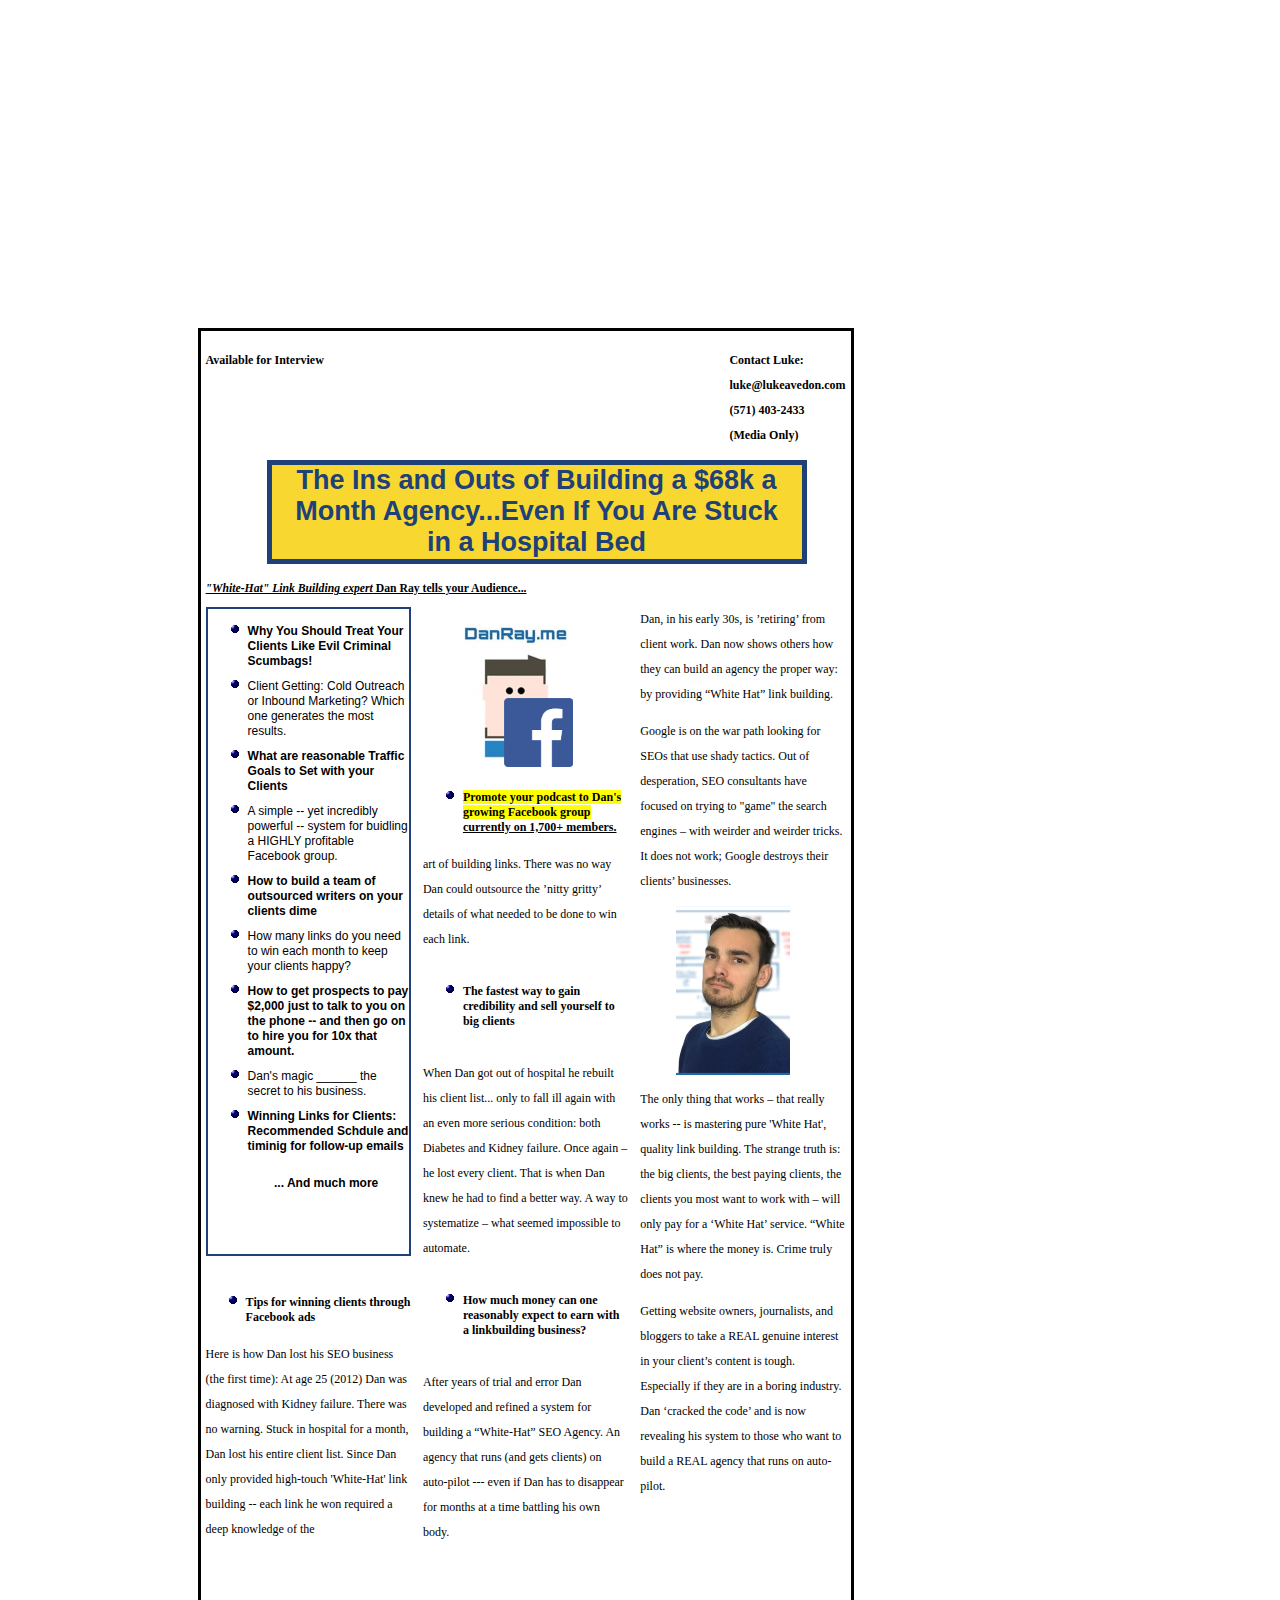
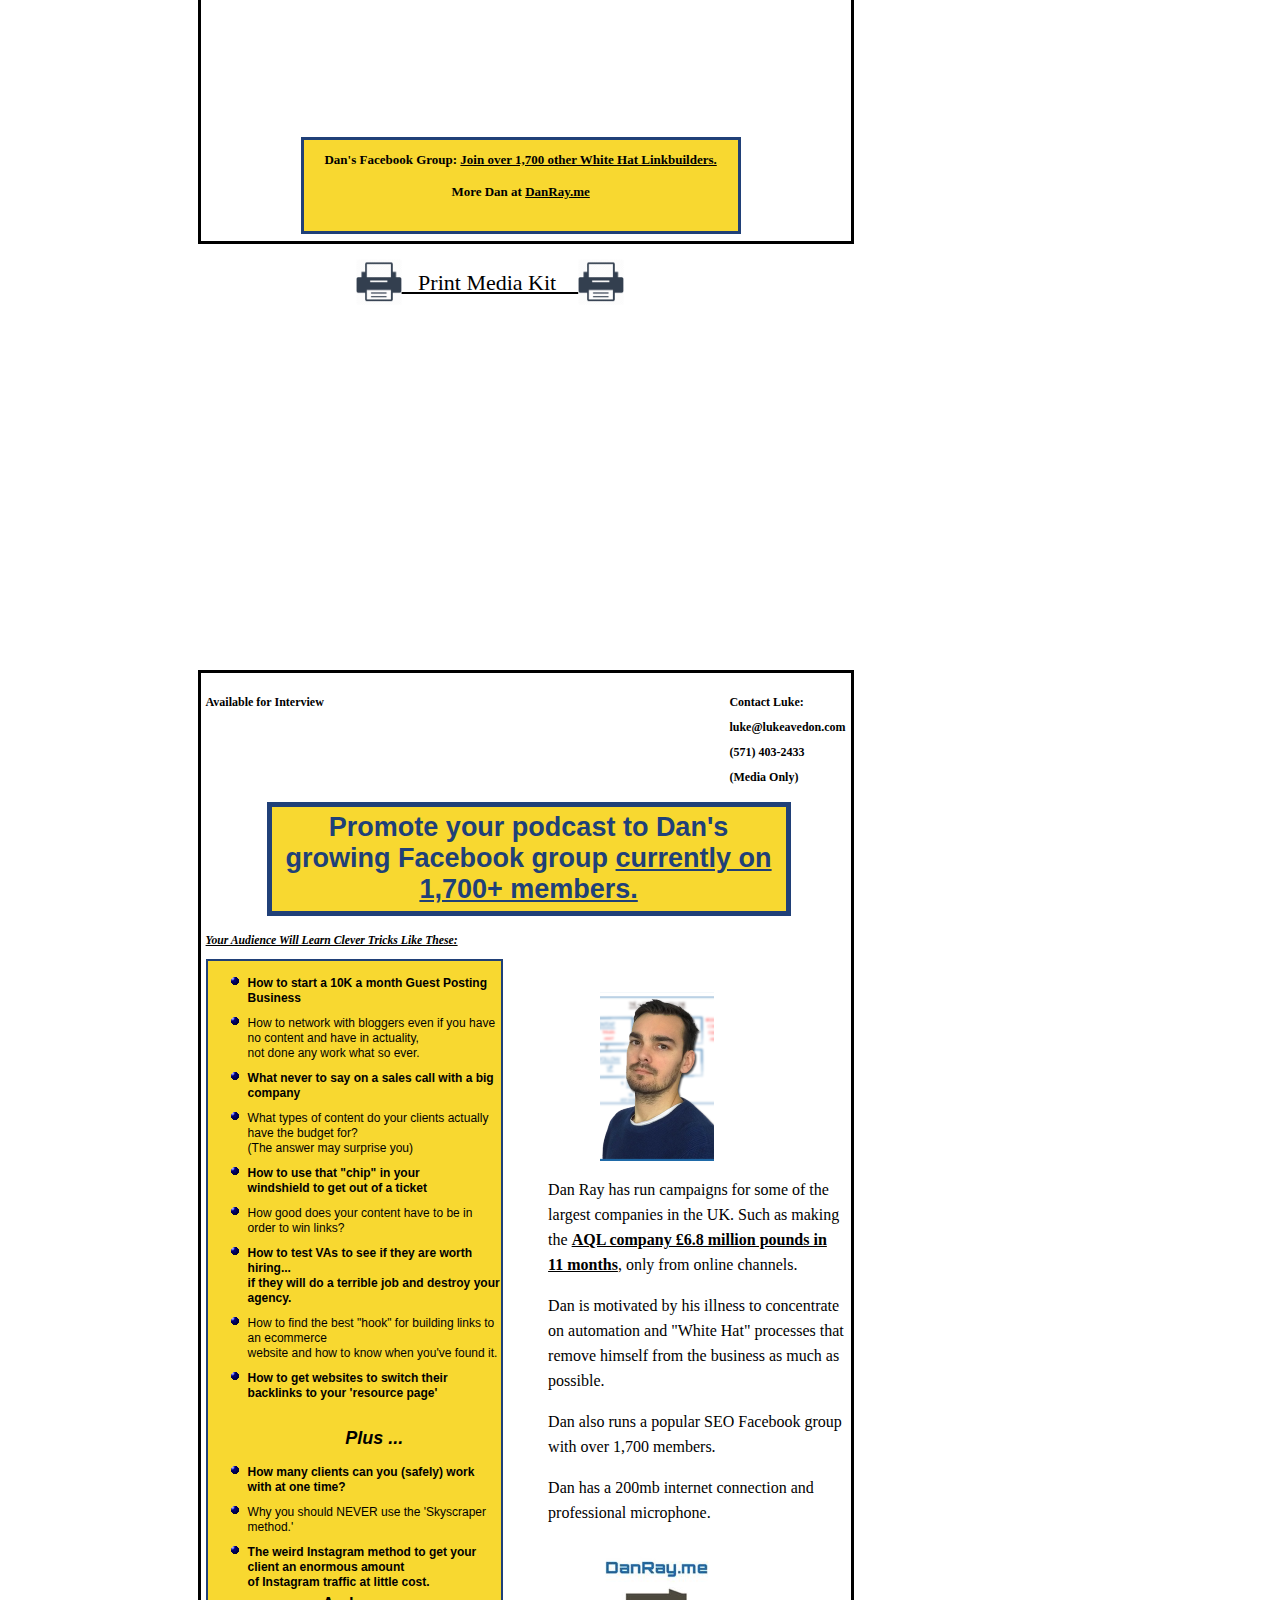
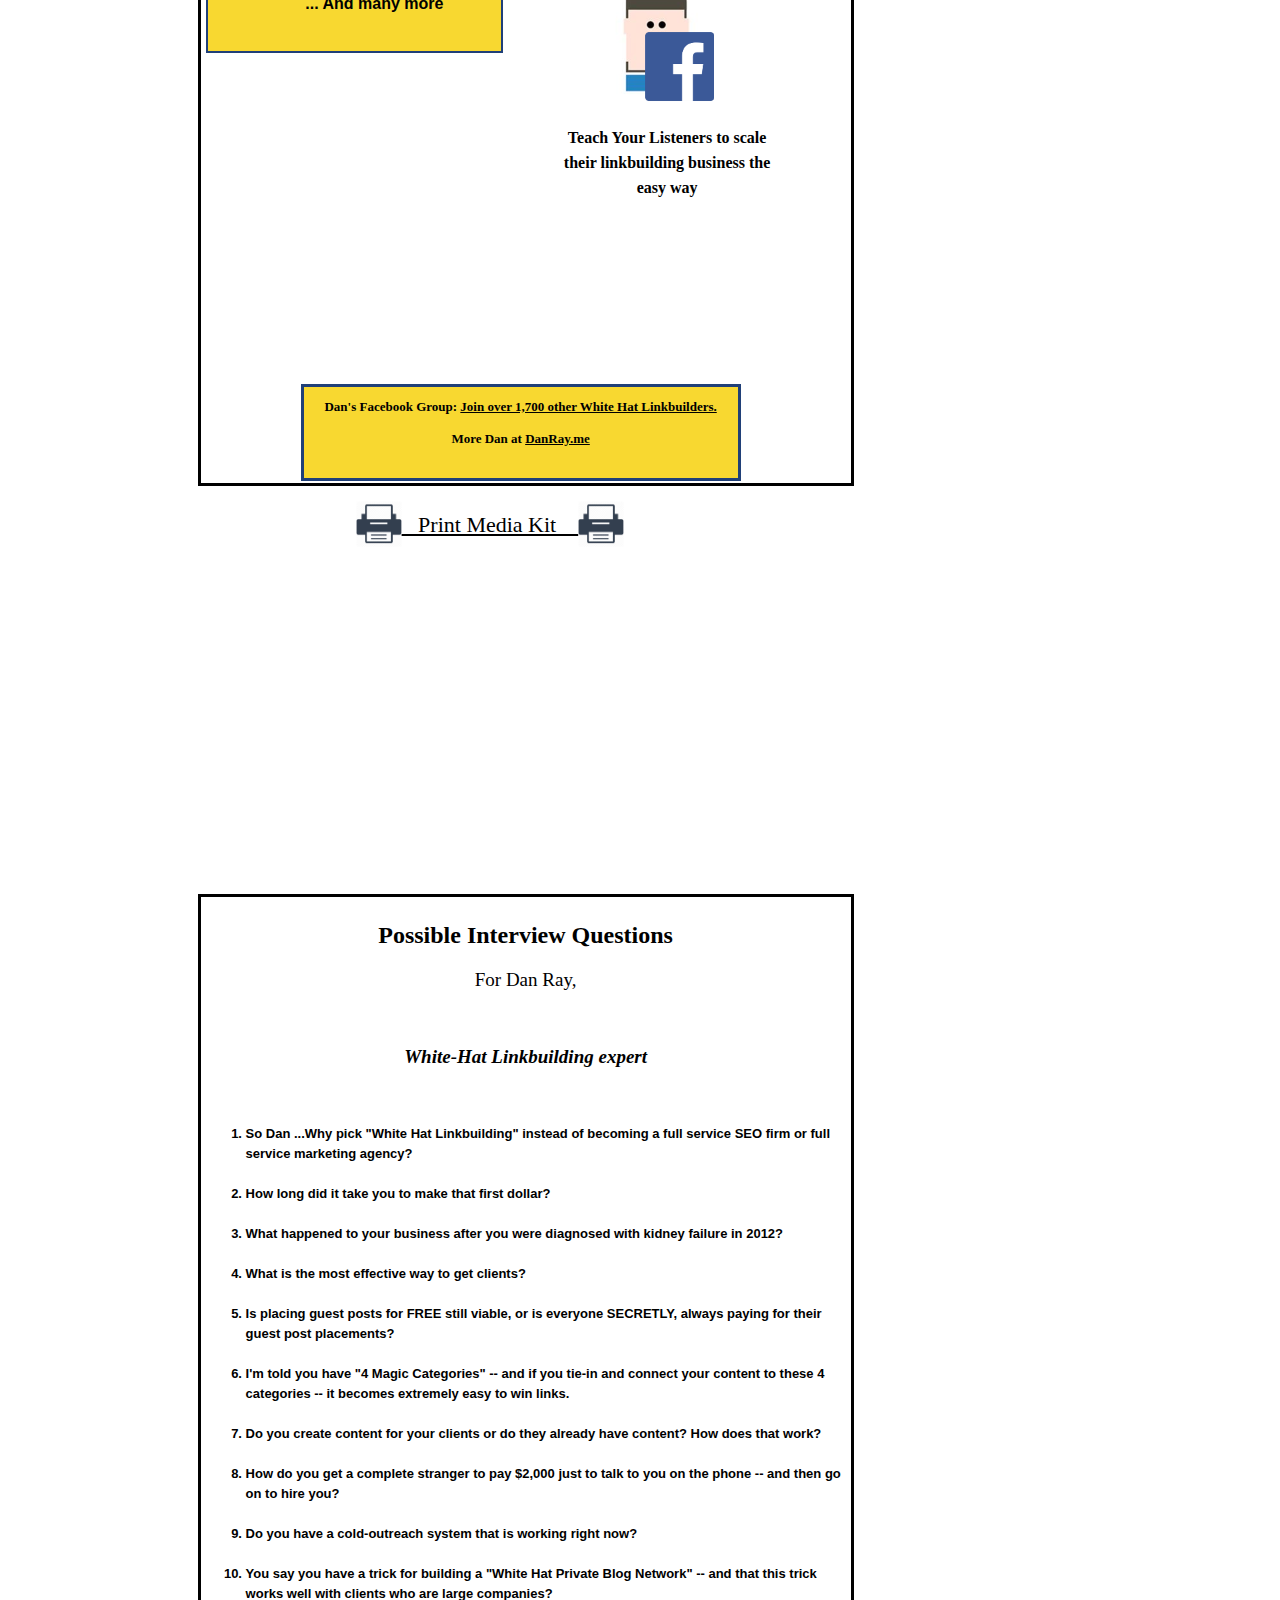
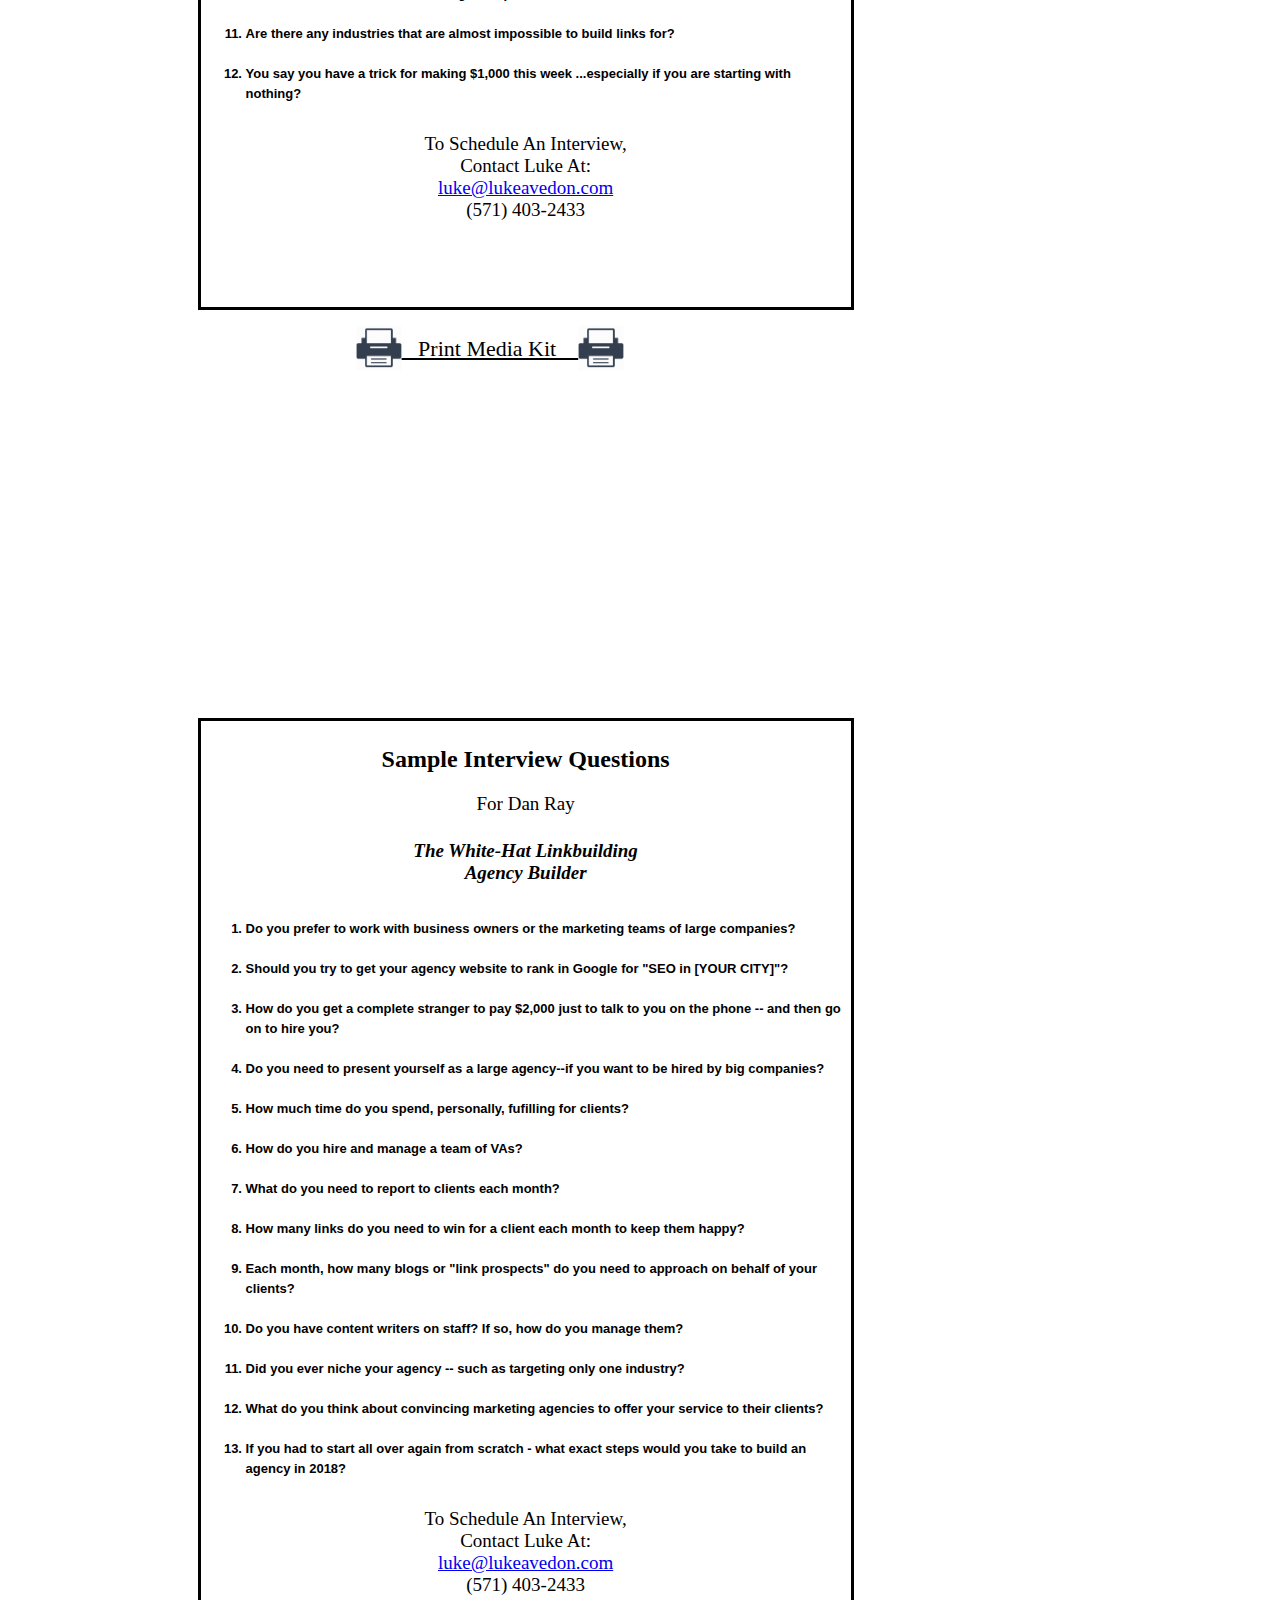
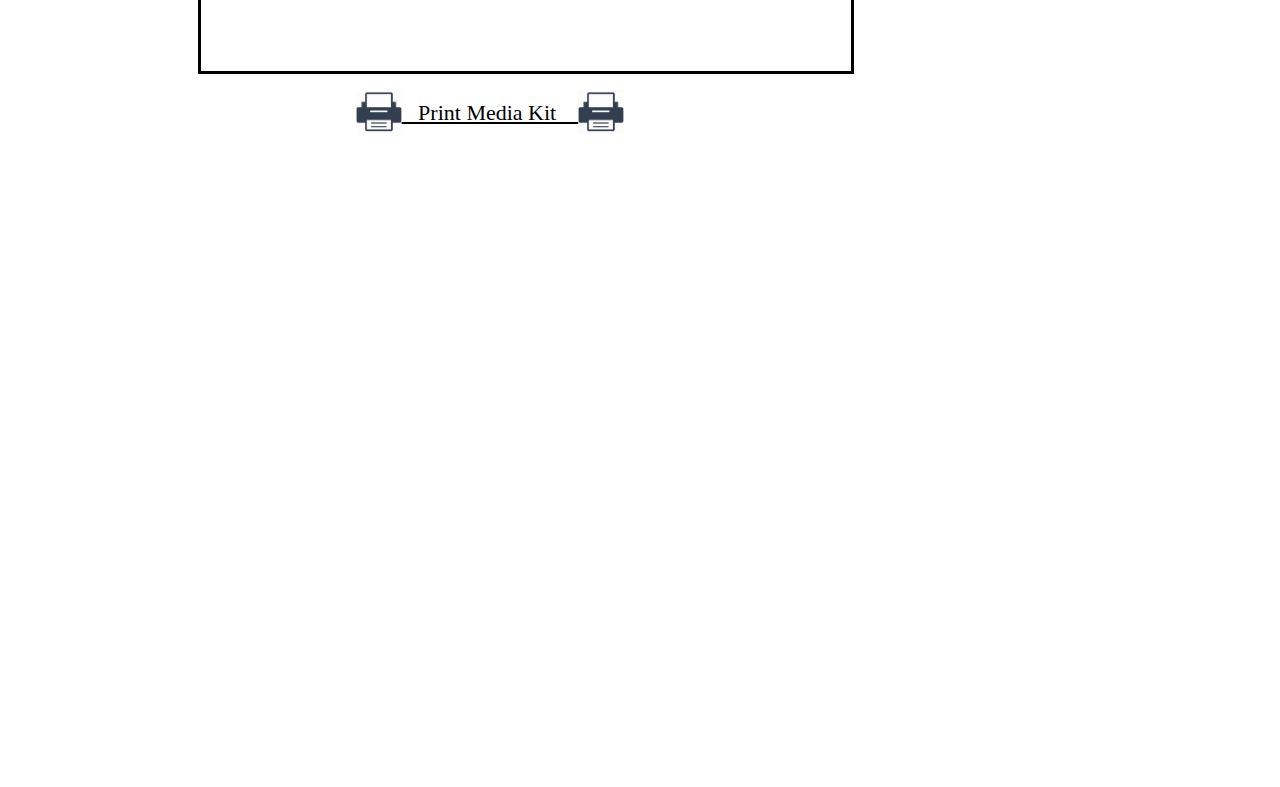
<file: index.html>
<!DICTYPE html>
<html>
<head>
	<link rel="stylesheet" type="text/css" href="dan.css">
	<link rel="icon" href="cropped-minimal-face.png" sizes="32x32">
	<link rel="icon" href="cropped-minimal-face.png" sizes="192x192">
	<meta charset="utf-8">
	<META NAME="ROBOTS" CONTENT="NOINDEX, NOFOLLOW">
	<meta name="viewport" content="initial-scale = 1.0,maximum-scale = 1.0" />
	<title>Dan Ray Media Kit</title>
</head>
<body>
	<div class="video_box">
	<iframe width="560" height="315" src="https://www.youtube.com/embed/Isa0p4-X2Ns" frameborder="0" allowfullscreen></iframe></div>
	<div class="press_release">
		
		<span class="contact_info">
		<b>
		<p style="float: left;">
		Available for Interview
		</b>
		</p>
		<p style="float: right;">
		<b>
		Contact Luke:<br />
		<a href="mailto:luke@lukeavedon.com?Subject=Dan%20Ray%20Interview" target="_top">luke@lukeavedon.com</a><br />
		(571) 403-2433<br />
		(Media Only)
		</b>
		</span> <!--End contact info-->
		<br />
		</p>
		
	<h1 class="headline">
		The Ins and Outs of Building a $68k a Month Agency...Even If You Are Stuck in a Hospital Bed
	</h1>
	
	
		
	<h3><u><i>"White-Hat" Link Building expert</i> Dan Ray tells your Audience...</u></h3>
	<div id="main_body">
		
	<!-- <div id="row"> -->
	
	<!-- <div class="column"> -->
	<div class="bullet_box">
	<ul>
		<li>Why You Should Treat Your Clients Like Evil Criminal Scumbags!</li>
		<li>Client Getting: Cold Outreach or Inbound Marketing? Which one generates 
		the most results.</li>
		<li>What are reasonable Traffic Goals to Set with your Clients</li>
		<li>A simple -- yet incredibly powerful -- system for buidling a HIGHLY profitable
		Facebook group.</li>
		<li>How to build a team of outsourced writers on your clients dime</li>
		<li>How many links do you need to win each month to keep your clients happy?</li>
		<li>How to get prospects to pay $2,000 just to talk to you on the phone -- and then 
		go on to hire you for 10x that amount.</li>
		<li>Dan's magic ______ the secret to his business.</li>
		<li>Winning Links for Clients: Recommended Schdule and timinig for follow-up emails</li>
		
		
	</ul>
	<p style="margin-left: 33%;">
	<span class="and_much_more"> ... And much more</span>
	
	</p>
	
	</div> <!-- End bullet_box -->
	<br />
	<br />
	<p sytle="clear:both;">
	<ul>
	<li>Tips for winning clients through Facebook ads</li>
	</ul>
	
	</p>
	<p> Here is how Dan lost his SEO business (the first time): At age 25 (2012) Dan was diagnosed with Kidney failure. There was no warning. Stuck in hospital for a month, Dan lost his entire client list.  Since Dan only provided high-touch 'White-Hat' link building -- each link he won required a deep knowledge of the</p>
	
	<a href="https://www.facebook.com/groups/danray"><img src="group_with_fb_logo.png"></a>
	<ul>
	<li><span style="background-color: #ffff00"> Promote your podcast to Dan's growing Facebook group</span> <u>currently on 1,700+ members.</u></li>
	</ul>
	<p>art of building links.  There was no way Dan could outsource the &rsquo;nitty gritty&rsquor; details of what needed to be done to win each link. 
	</p>
	<span class="picture"></span> <!--Book image -->
	<div class="middle_bullets">
	<ul>
	<li>The fastest way to gain credibility and sell yourself to big clients </li>
	</ul>
	</div>
	<p>When Dan got out of hospital he rebuilt his client list... only to fall ill again with an even more serious condition: both Diabetes and Kidney failure. Once again – he lost every client.  That is when Dan knew he had to find a better way. A way to systematize – what seemed impossible to automate.
	</p>
	<div class="middle_bullets">
	<ul>
	<li>How much money can one reasonably expect to earn with a linkbuilding business?</li>
	</ul>
	
	
	</div>
	<p> After years of trial and error Dan developed and refined a system for building a “White-Hat” SEO Agency.  An agency that runs (and gets clients) on auto-pilot --- even if Dan has to disappear for months at a time battling his own body. 
	</p>
	<p>Dan, in his early 30s, is &rsquo;retiring&rsquor; from client work.   Dan now shows others how they can build an agency the proper way: by providing “White Hat” link building. 
	</p>
	
	<p>
	Google is on the war path looking for SEOs that use shady tactics.  Out of desperation, SEO consultants have focused on trying to "game" the search engines – with weirder and weirder tricks.  It does not work; Google destroys their clients’ businesses.
	</p>
	<img src="dan_vertical.png">
	<p>
	The only thing that works – that really works -- is mastering pure 'White Hat', quality link building.  The strange truth is: the big clients, the best paying clients, the clients you most want to work with – will only pay for a ‘White Hat’ service.  “White Hat” is where the money is.  Crime truly does not pay.  
	</p>
	<p>
	Getting website owners, journalists, and bloggers to take a REAL genuine interest in your client’s content is tough.  Especially if they are in a boring industry.  Dan ‘cracked the code’ and is now revealing his system to those who want to build a REAL agency that runs on auto-pilot.
	</p>
	<br />
	<br />
	
	</div> <!-- End main Body -->
	<div class="bottom"> 
	<a href="https://www.facebook.com/groups/danray">Dan's Facebook Group: <u>Join over 1,700 other White Hat Linkbuilders.</u><br /><br />
	More Dan at <a href="http://danray.me/"><u>DanRay.me</u></a><br /> 
	</div> <!--End Bottom-->
	
    </div> <!--End div press_release-->
	<div class="print_box"><a href="print_me.pdf"><img src="print_icon.png">&nbsp;&nbsp;&nbsp;Print Media Kit &nbsp;&nbsp;&nbsp;<img src="print_icon.png" class="end_img"></a>
	</div>
	<br />
	<br />
	<br />
	<br />
	<div class="video_box">
	<iframe width="560" height="315" src="https://www.youtube.com/embed/8pUMFgypPTM" frameborder="0" allowfullscreen></iframe></div>
	
	<!-- ################# -->
	<!-- 2nd Press Release -->
	<!-- ################# -->
	<div class="press_release second_press_release">
	<span class="contact_info">
		<b>
		<p style="float: left;">
		Available for Interview
		</b>
		</p>
		<p style="float: right;">
		<b>
		Contact Luke:<br />
		<a href="mailto:luke@lukeavedon.com?Subject=Dan%20Ray%20Interview" target="_top">luke@lukeavedon.com</a><br />(571) 403-2433<br />
		(Media Only)
		</b>
		</span> <!--End contact info-->
		<br />
		</p>
		
	<h1 class="headline second_headline">
		Promote your podcast to Dan's growing Facebook group <u>currently on 1,700+ members.</u>
	</h1>
	
	
		
	<h3><u><i>Your Audience Will Learn Clever Tricks Like These:</i></u></h3>
	<div id="second_body">
		
	<!-- <div id="row"> -->
	
	<!-- <div class="column"> -->
	<div class="bullet_box">
	<ul>
		<li>How to start a 10K a month Guest Posting Business</li>
		<li>How to network with bloggers even if you have no content and have in actuality, 
		<br />not done any work what so ever.</li>
		<li>What never to say on a sales call with a big company</li>
		<li>What types of content do your clients actually have the budget for? 
		<br/>(The answer may surprise you)</li>
		<li>How to use that "chip" in your<br />
		windshield to get out of a ticket</li>
		<li>How good does your content have to be in order to win links?</li>
		<li>How to test VAs to see if they are worth hiring...<br />
		if they will do a terrible job and destroy your agency.</li>
		<li>How to find the best "hook" for building links to an ecommerce<br />
		website and how to know when you've found it.</li>
		<li>How to get websites to switch their backlinks to your 'resource page'</li>
		<br />
		<br />
		<i>Plus ...</i>
		<br />
		<br />
		<li>How many clients can you (safely) work with at one time?</li>
		<li>Why you should NEVER use the 'Skyscraper method.'</li>
		<li>The weird Instagram method to get your client an enormous amount<br />
		of Instagram traffic at little cost.</li>
		<b style="font-size:16px;"> ... And many more</b></p>
	</ul>
	
	<br />
	
	
	</p>
	</div> <!-- End bullet_box -->
	<br />
	<br />
	<br />
	<img src="dan_vertical.png">
	<p>Dan Ray has run campaigns for some of the largest companies in the UK.  Such as making the <u><b>AQL company £6.8 million pounds in 11 months</u></b>, only from online channels.</p>
	
	<p>
	Dan is motivated by his illness to concentrate on automation and "White Hat" processes that remove himself  from the business as much as possible.  
	</p>
	<p> Dan also runs a popular SEO Facebook group with over 1,700 members.</p>
	<p>
	Dan has a 200mb internet connection and professional microphone.</p>
	<img src="group_with_fb_logo.png"" />
	<p style="text-align: center; margin-right:20%;">
	<b>Teach Your Listeners to scale<br />
	their linkbuilding business the easy way</b>
	</p>
	
	
	
	
	</div> <!-- End 2nd Body -->
	
	<div class="bottom second_bottom"> 
	<a href="https://www.facebook.com/groups/danray">Dan's Facebook Group: <u>Join over 1,700 other White Hat Linkbuilders.</u><br /><br />
	More Dan at <a href="http://danray.me/"><u>DanRay.me</u></a><br />
	</div> <!--End Bottom-->
	</div> <!-- End Press Release -->
	<div class="print_box"><a href="print_me.pdf"><img src="print_icon.png">&nbsp;&nbsp;&nbsp;Print Media Kit &nbsp;&nbsp;&nbsp;<img src="print_icon.png" class="end_img"></a>
	</div>
	<!--#####################-->
	<!--END 2ND PRESS RELEASE-->
	<!--#####################-->
	<br />
	<br />
	<br />
	<div class="video_box">
	<iframe width="560" height="315" src="https://www.youtube.com/embed/H6MhHVP5iPc" frameborder="0" allowfullscreen></iframe></div>
	<!--####################-->
	<!--  FIRST Q&A SHEET   -->
	<!--####################-->
	<div class="press_release q_and_a_sheet first_q_and_a">
		
		<h2>Possible Interview Questions</h2>
		<h3>For Dan Ray,</h3>
		<br /><h4>
		<i>White-Hat Linkbuilding expert</i></h4><br />
	<ol>
		<li>So Dan ...Why pick "White Hat Linkbuilding" instead of becoming a full service SEO firm or full service marketing agency?</li>
		<li>How long did it take you to make that first dollar?</li>
		<li>What happened to your business after you were diagnosed with kidney failure in 2012?</li>
		<li>What is the most effective way to get clients?</li>
		<li>Is placing guest posts for FREE still viable, or is everyone SECRETLY, always paying for their guest post placements?</li>
		<li> I'm told you have "4 Magic Categories" -- and if you tie-in and connect your content to these 4 categories -- it becomes extremely easy to win links.</li>
		<li>Do you create content for your clients or do they already have content? How does that work?</li>
		<li>How do you get a complete stranger to pay $2,000 just to talk to you on the phone -- and then go on to hire you?</li>
		<li>Do you have a cold-outreach system that is working right now?</li>
		<li>You say you have a trick for building a "White Hat Private Blog Network" -- and that this trick works well with clients who are large companies?</li>
		<li>Are there any industries that are almost impossible to build links for?</li>
		<li>You say you have a trick for making $1,000 this week ...especially if you are starting with nothing?</li>
	</ol>
	<h3>To Schedule An Interview,<br />
	Contact Luke At:<br />
	<a href="mailto:luke@lukeavedon.com?Subject=Dan%20Ray%20Interview" target="_top">luke@lukeavedon.com</a><br />
	(571) 403-2433</h3>
	</div>
	<div class="print_box"><a href="print_me.pdf"><img src="print_icon.png">&nbsp;&nbsp;&nbsp;Print Media Kit &nbsp;&nbsp;&nbsp;<img src="print_icon.png" class="end_img"></a>
	</div>
	<!--########################-->
	<!--  END FIRST Q&A SHEET   -->
	<!--########################-->
	<br />
	<br />
	<br />
	<div class="video_box">
	<iframe width="560" height="315" src="https://www.youtube.com/embed/P4oVOtsQE6Q" frameborder="0" allowfullscreen></iframe></div>
	<!--#######################-->
	<!--   2ND Q&A SHEET       -->
	<!--#######################-->
	<div class="press_release q_and_a_sheet second_q_and_a">
	
		<h2>Sample Interview Questions</h2>
		<h3>For Dan Ray</h3>
		<h4>The White-Hat Linkbuilding <br />Agency Builder</h4>
		
		
	<ol>
		<li>Do you prefer to work with business owners or the marketing teams of large companies?</li>
		<li>Should you try to get your agency website to rank in Google for "SEO in [YOUR CITY]"?</li>
		<li>How do you get a complete stranger to pay $2,000 just to talk to you on the phone -- and then go on to hire you?</li>
		<li>Do you need to present yourself as a large agency--if you want to be hired by big companies?</li>
		<li>How much time do you spend, personally, fufilling for clients?</li>
		<li>How do you hire and manage a team of VAs?</li>
		<li>What do you need to report to clients each month?</li>
		<li>How many links do you need to win for a client each month to keep them happy?</li>
		<li>Each month, how many blogs or "link prospects" do you need to approach on behalf of your clients?</li>
		<li>Do you have content writers on staff? If so, how do you manage them?</li>
		<li>Did you ever niche your agency -- such as targeting only one industry?</li>
		<li>What do you think about convincing marketing agencies to offer your service to their clients?</li>
		<li>If you had to start all over again from scratch - what exact steps would you take to build an agency in 2018?</li>
	</ol>
	<h3>To Schedule An Interview,<br />
	Contact Luke At:<br />
	<a href="mailto:luke@lukeavedon.com?Subject=Dan%20Ray%20Interview" target="_top">luke@lukeavedon.com</a><br />
	(571) 403-2433</h3>
	</div>
	<div class="print_box"><a href="print_me.pdf"><img src="print_icon.png">&nbsp;&nbsp;&nbsp;Print Media Kit &nbsp;&nbsp;&nbsp;<img src="print_icon.png" class="end_img"></a>
	<br />
	<br />
	</div>
	<!--####################-->
	<!-- END 2ND Q&A SHEET  -->
	<!--####################-->
	<div class="video_box">
	<iframe width="560" height="315" src="https://www.youtube.com/embed/TkeS9F1Pu7s" frameborder="0" allowfullscreen></iframe></div>
	<div class="video_box">
	<iframe width="560" height="315" src="https://www.youtube.com/embed/2nnrEEvHh98" frameborder="0" allowfullscreen></iframe></div>
	
</body>

</html>
</file>
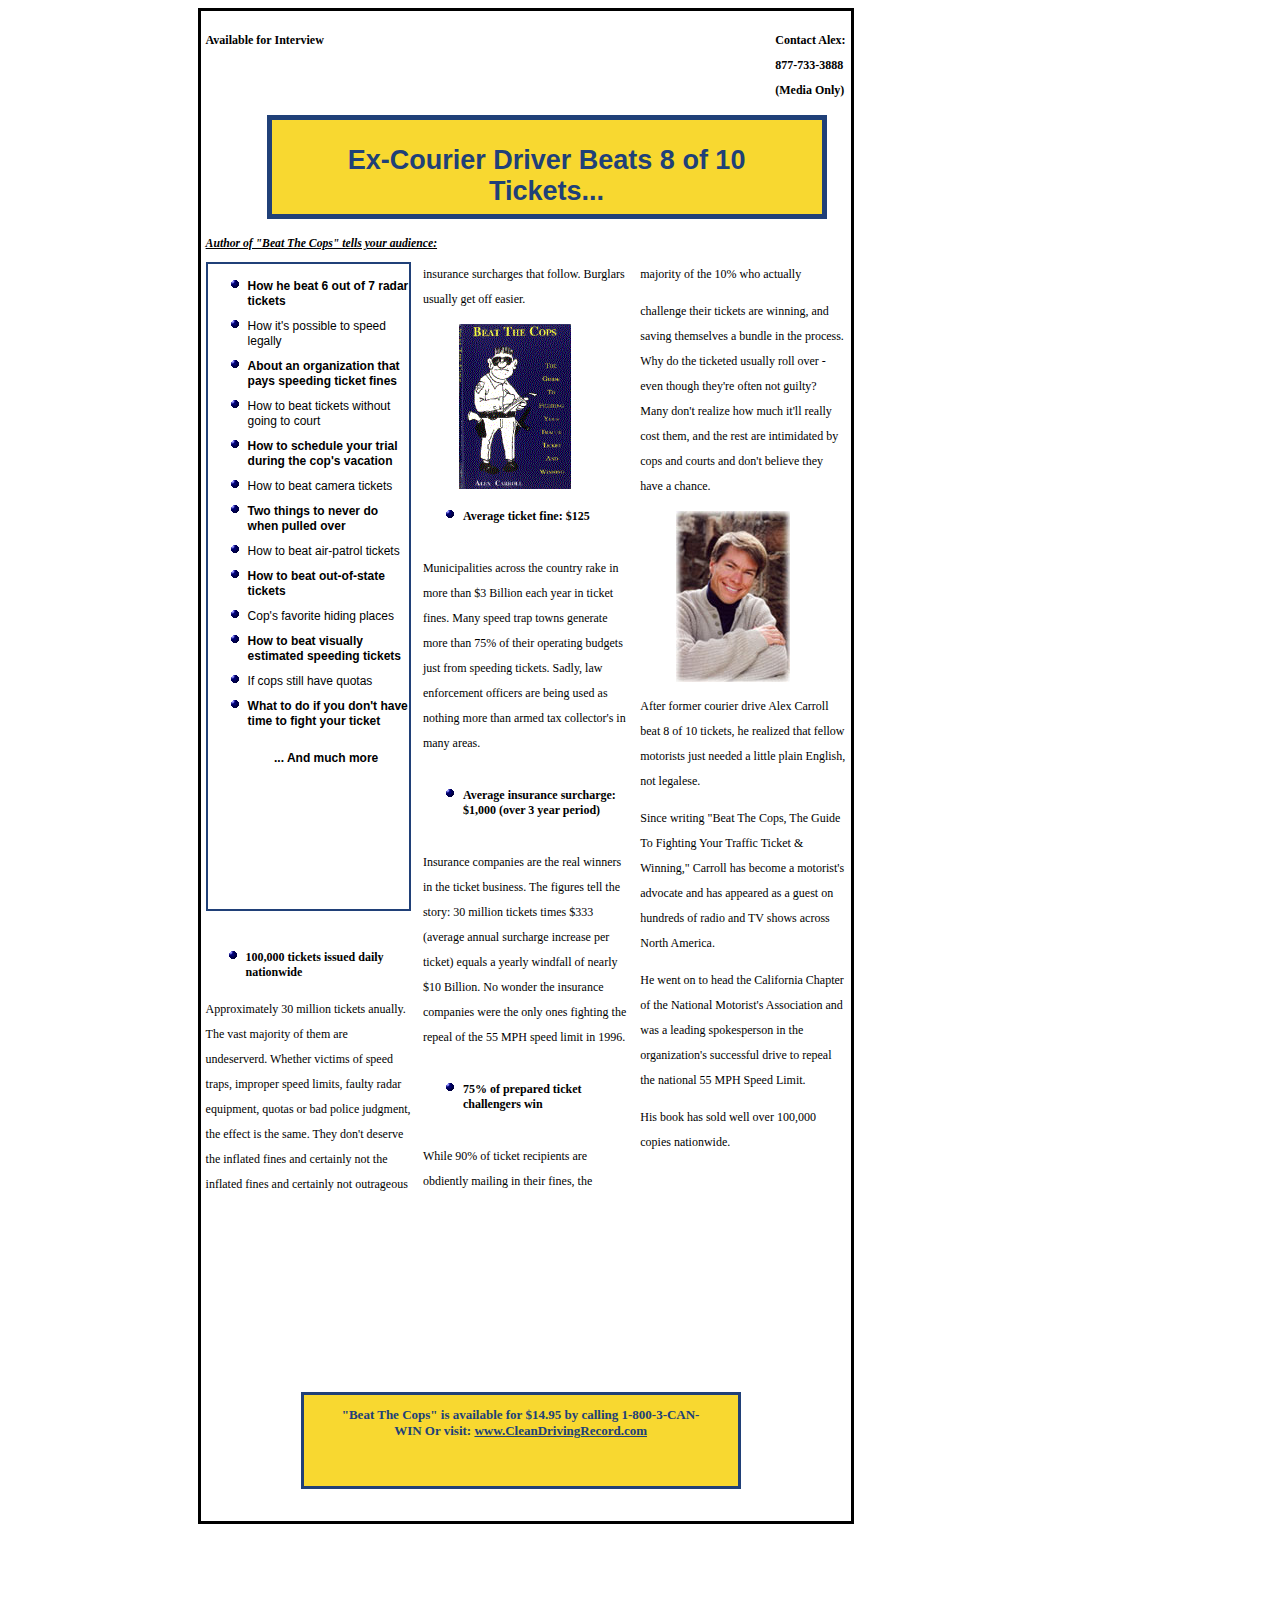
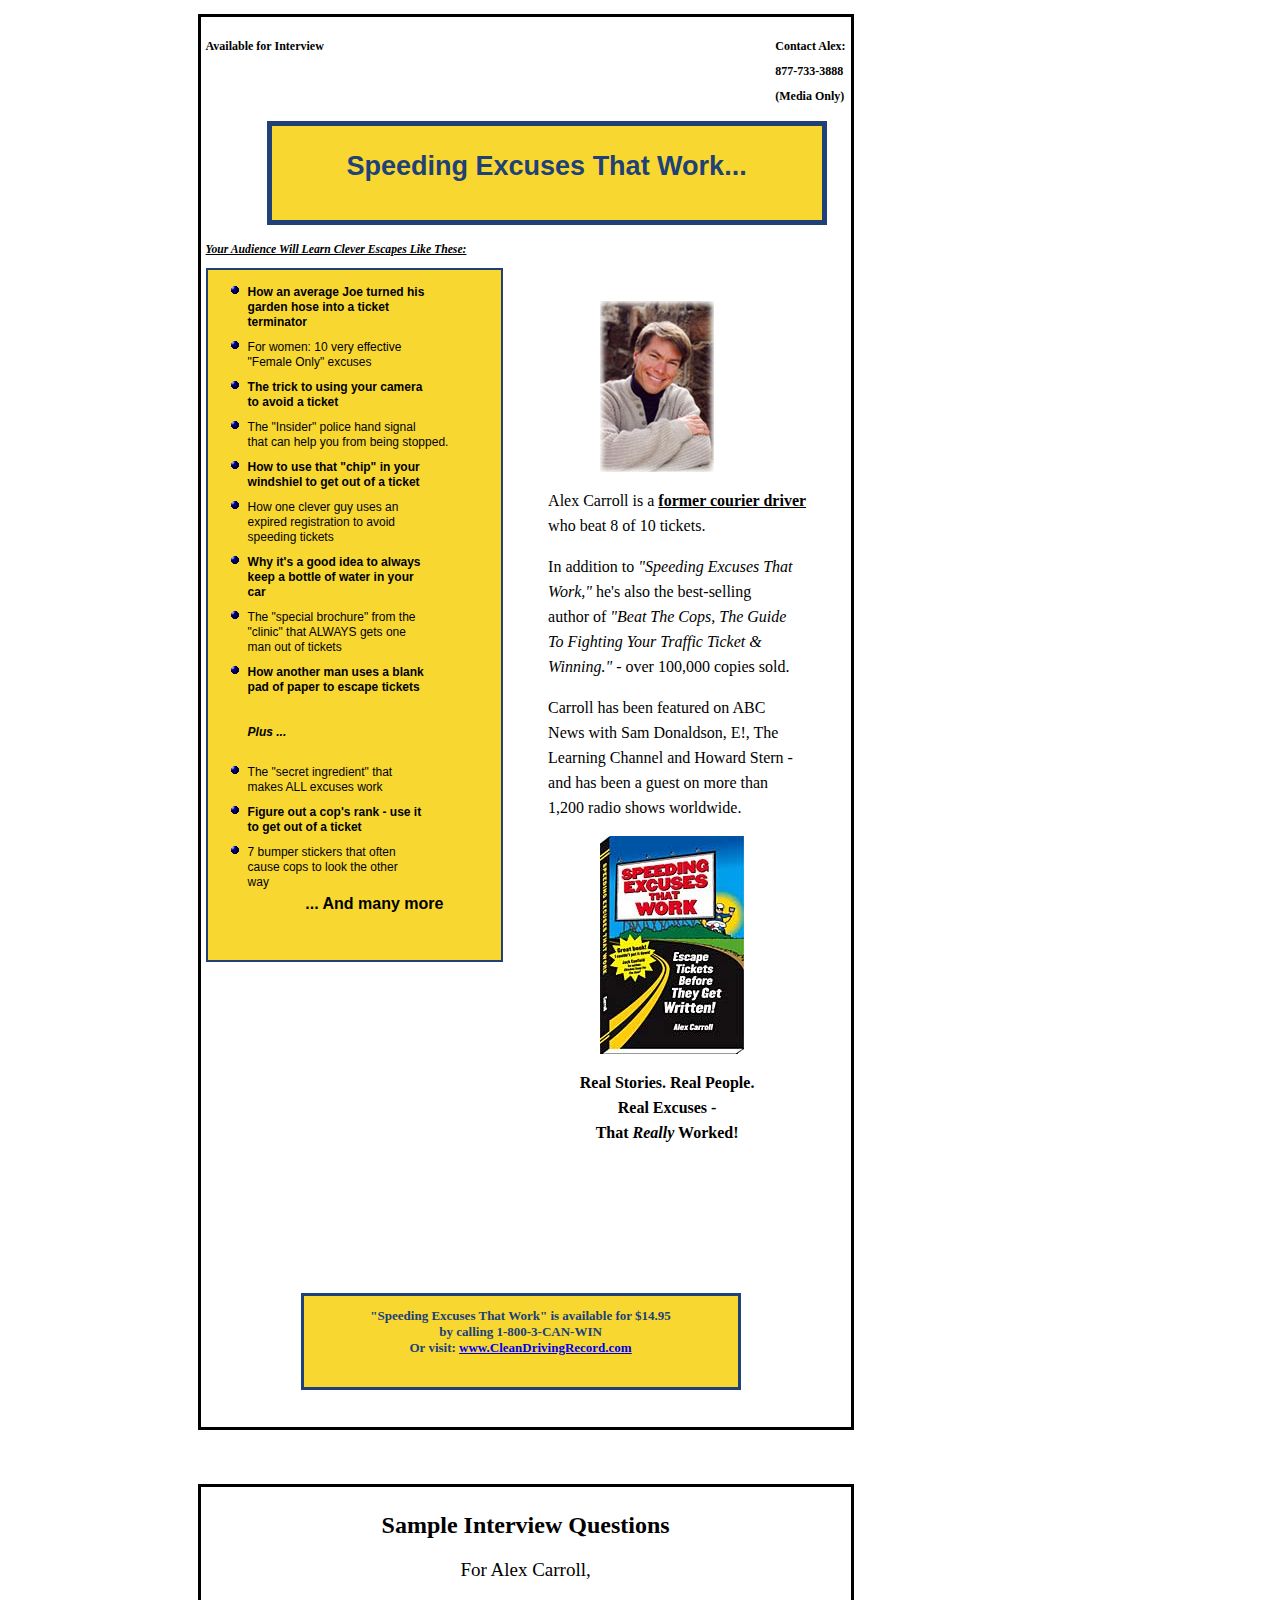
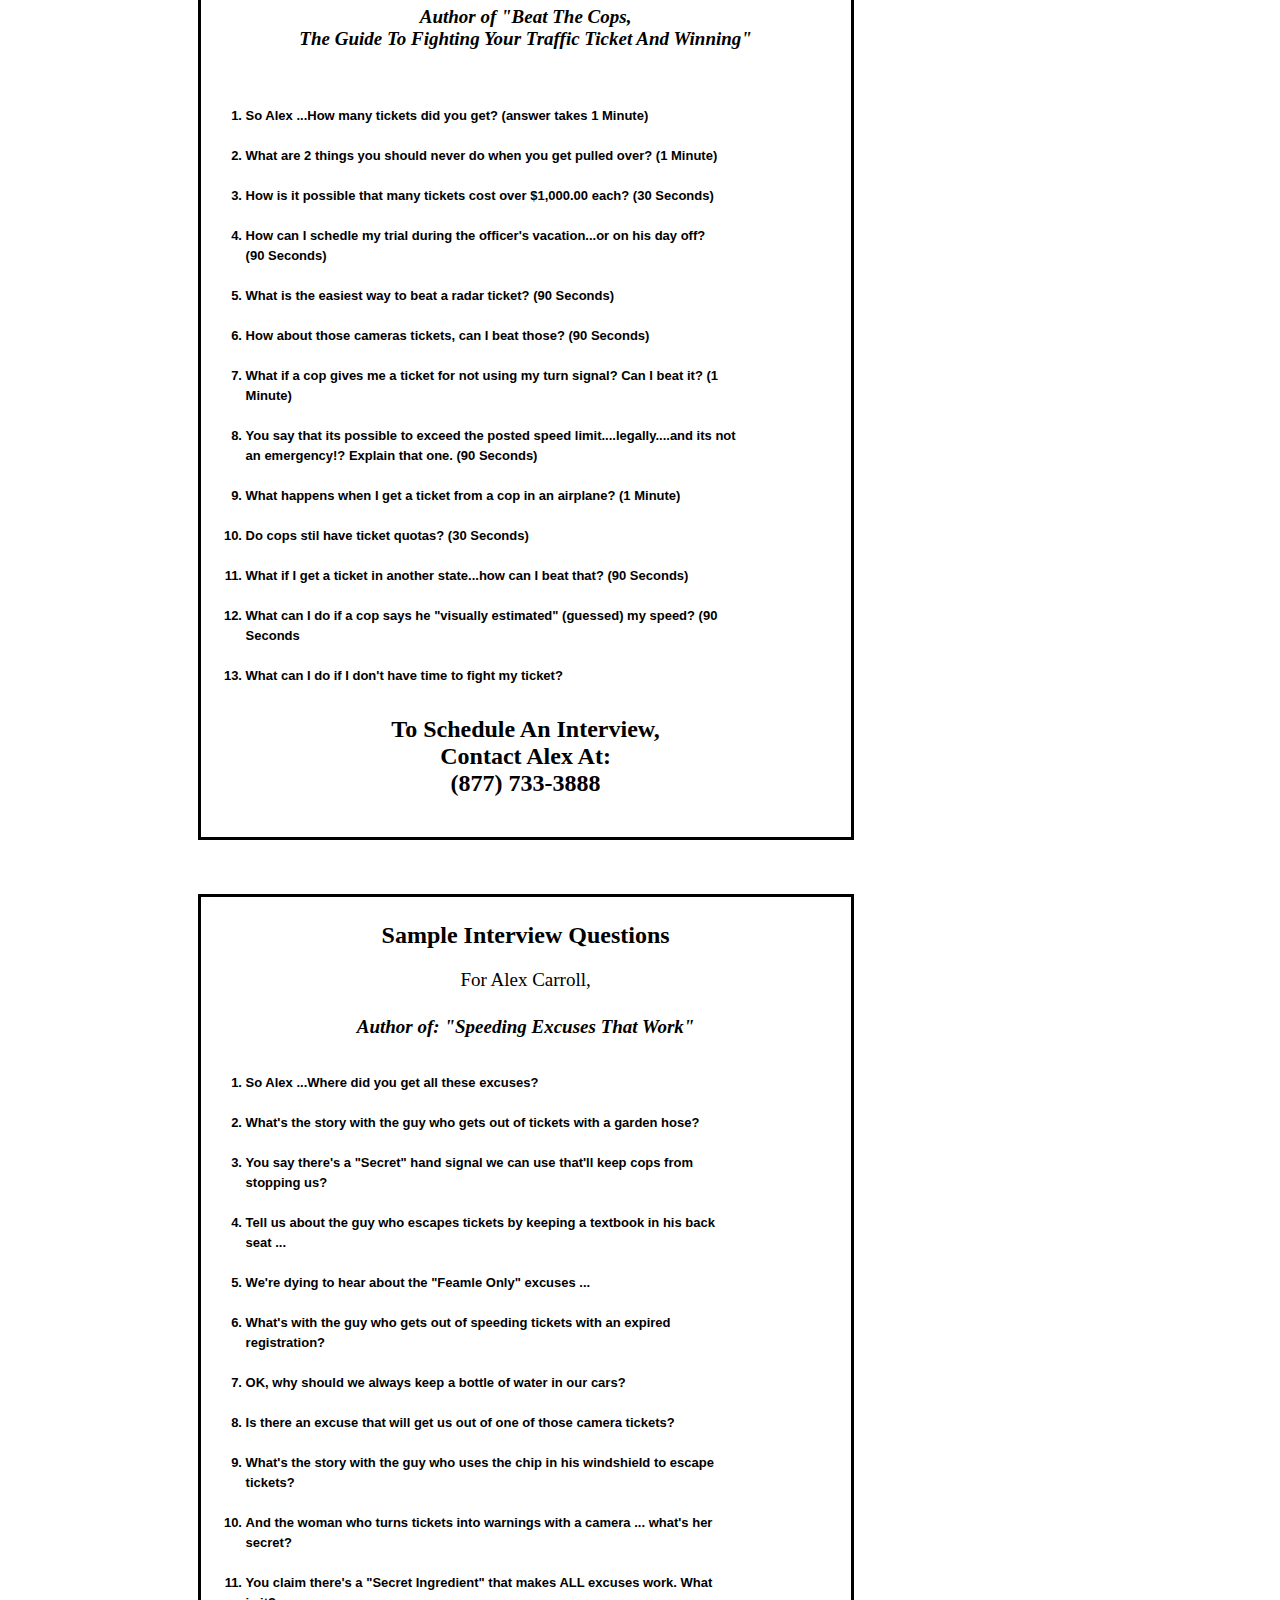
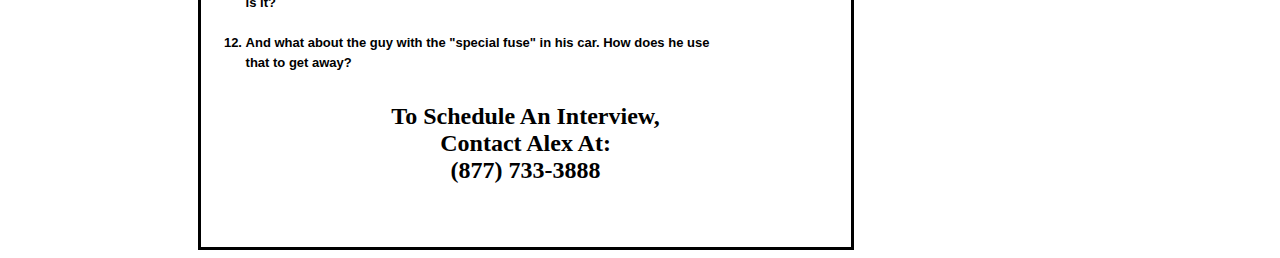
<file: carroll.html>
<html>
<head>
	<link rel="stylesheet" type="text/css" href="carroll_style.css">
</head>
<body>
	<div class="press_release">
		
		<span class="contact_info">
		<b>
		<p style="float: left;">
		Available for Interview
		</b>
		</p>
		<p style="float: right;">
		<b>
		Contact Alex:<br />
		877-733-3888<br />
		(Media Only)
		</b>
		</span> <!--End contact info-->
		<br />
		</p>
		
	<h1 class="headline">
		Ex-Courier Driver Beats 8 of 10 Tickets...
	</h1>
	
	
		
	<h3><u><i>Author of "Beat The Cops" tells your audience:</i></u></h3>
	<div id="main_body">
		
	<!-- <div id="row"> -->
	
	<!-- <div class="column"> -->
	<div class="bullet_box">
	<ul>
		<li>How he beat 6 out of 7 radar tickets</li>
		<li>How it's possible to speed legally</li>
		<li>About an organization that pays speeding ticket fines</li>
		<li>How to beat tickets without going to court</li>
		<li>How to schedule your trial during the cop's vacation</li>
		<li>How to beat camera tickets</li>
		<li>Two things to never do when pulled over</li>
		<li>How to beat air-patrol tickets</li>
		<li>How to beat out-of-state tickets</li>
		<li>Cop's favorite hiding places</li>
		<li>How to beat visually estimated speeding tickets</li>
		<li>If cops still have quotas</li>
		<li>What to do if you don't have time to fight your ticket</li>
	</ul>
	<p style="margin-left: 33%;">
	<span class="and_much_more"> ... And much more</span>
	
	</p>
	
	</div> <!-- End bullet_box -->
	<br />
	<br />
	<p sytle="clear:both;">
	<ul>
	<li>100,000 tickets issued daily nationwide</li>
	</ul>
	
	</p>
	<p> Approximately 30 million tickets anually.  The vast majority
	of them are undeserverd. Whether victims of speed traps, improper speed limits, 
	faulty radar equipment, quotas or bad police judgment, the effect is the same.  They don't deserve
	the inflated fines and certainly not the inflated fines and certainly not outrageous insurance surcharges
	that follow.  Burglars usually get off easier.
	</p>
	<!-- </div> <!--End Column 1-->
	<!-- <div class="column"> <!--Column 2-->
	<span class="picture"><img src="press_3.gif"></span> <!--Book image -->
	<div class="middle_bullets">
	<ul>
	<li> Average ticket fine: $125</li>
	</ul>
	</div>
	<p>Municipalities across the country rake in more than $3 Billion each year in ticket fines.  Many speed trap
	towns generate more than 75% of their operating budgets just from speeding tickets.  Sadly, law enforcement officers are being used as nothing more than armed tax collector's in many areas.
	</p>
	<div class="middle_bullets">
	<ul>
	<li>Average insurance surcharge: $1,000 (over 3 year period)</li>
	</ul>
	
	
	</div>
	<p> Insurance companies are the real winners in the ticket business.  The figures tell the story: 30 million
	tickets times $333 (average annual surcharge increase per ticket) equals a yearly windfall of nearly $10 Billion.  No wonder the insurance companies were the only ones fighting the repeal of the 55 MPH speed limit in 1996.
	</p>
	<div class="middle_bullets">
	<ul>
	<li>75% of prepared ticket challengers win</li>
	</ul>
	</div>
	<p>While 90% of ticket recipients are obdiently mailing in their fines, the majority of the 10% who actually</p>
	
	<!-- </div>-->
	<!-- <div class="column"> <!--Column 3-->
	<p>challenge their tickets are winning, and saving themselves a bundle in the process.  Why do the ticketed usually roll over - even though they're often not guilty? Many don't realize how much it'll really cost them, and the rest are intimidated by cops and courts and don't believe they have a chance.
	</p>
	<span class="picture"><img src="alex_carroll.jpg"></span>
	<p>After former courier drive Alex Carroll beat 8 of 10 tickets, he realized that fellow motorists just needed a little plain English, not legalese.</p>
	<p>Since writing "Beat The Cops, The Guide To Fighting Your Traffic Ticket & Winning," Carroll has become a motorist's advocate and has appeared as a guest on hundreds of radio and TV shows across North America. </p>
	<p>He went on to head the California Chapter of the National Motorist's Association and was a leading spokesperson in the organization's successful drive to repeal the national 55 MPH Speed Limit.</p>
	<p>
	His book has sold well over 100,000 copies nationwide.</p>
	<!--  </div> <!--End column 3-->
	<!-- </div> <!--End div ROW-->
	<!-- </div> <!--End div main__body-->
	
	
	<br />
	<br />
	<!-- <div class="row"> -->
	
	<!-- </div> <!--End Row-->
	</div> <!-- End main Body -->
	<div class="bottom"> 
	"Beat The Cops" is available for $14.95 by calling 1-800-3-CAN-<br />WIN Or visit: <u>www.CleanDrivingRecord.com</u> 
	</div> <!--End Bottom-->
	
    </div> <!--End div press_release-->
	<br />
	<br />
	<br />
	<br />
	<br />
	<!-- ################# -->
	<!-- 2nd Press Release -->
	<!-- ################# -->
	<div class="press_release second_press_release">
	<span class="contact_info">
		<b>
		<p style="float: left;">
		Available for Interview
		</b>
		</p>
		<p style="float: right;">
		<b>
		Contact Alex:<br />
		877-733-3888<br />
		(Media Only)
		</b>
		</span> <!--End contact info-->
		<br />
		</p>
		
	<h1 class="headline">
		Speeding Excuses That Work...
	</h1>
	
	
		
	<h3><u><i>Your Audience Will Learn Clever Escapes Like These:</i></u></h3>
	<div id="second_body">
		
	<!-- <div id="row"> -->
	
	<!-- <div class="column"> -->
	<div class="bullet_box">
	<ul>
		<li>How an average Joe turned his<br />
		garden hose into a ticket<br />
		terminator</li>
		<li>For women: 10 very effective<br />
		"Female Only" excuses</li>
		<li>The trick to using your camera<br />
		to avoid a ticket</li>
		<li>The "Insider" police hand signal<br />
		that can help you from being stopped.</li>
		<li>How to use that "chip" in your<br />
		windshiel to get out of a ticket</li>
		<li>How one clever guy uses an<br />
		expired registration to avoid<br />
		speeding tickets</li>
		<li>Why it's a good idea to always<br />
		keep a bottle of water in your<br />
		car</li>
		<li>The "special brochure" from the<br />
		"clinic" that ALWAYS gets one<br />
		man out of tickets</li>
		<li>How another man uses a blank<br />
		pad of paper to escape tickets
		<br />
		<br />
		<br />
		<i>Plus ...</i>
		<br />
		<br />
		<li>The "secret ingredient" that<br />
		makes ALL excuses work</li>
		<li>Figure out a cop's rank - use it<br />
		to get out of a ticket</li>
		<li>7 bumper stickers that often<br />
		cause cops to look the other<br />
		way</li>
		<b style="font-size:16px;"> ... And many more</b></p>
	</ul>
	
	<br />
	
	
	</p>
	</div> <!-- End bullet_box -->
	<br />
	<br />
	<br />
	<img src="alex_carroll.jpg">
	<p>Alex Carroll is a <b><u>former courier driver</u></b><br />
	who beat 8 of 10 tickets.</p>
	
	<p>
	In addition to <i>"Speeding Excuses That<br />
	Work,"</i> he's also the best-selling<br />
	author of <i>"Beat The Cops, The Guide<br />
	To Fighting Your Traffic Ticket &amp; <br />
	Winning."</i> - over 100,000 copies sold. <br />
	</p>
	<p>
	Carroll has been featured on ABC<br />
	News with Sam Donaldson, E!, The<br />
	Learning Channel and Howard Stern -<br />
	and has been a guest on more than<br />
	1,200 radio shows worldwide.<br />
	</p>
	<img src="speedex_cover.jpg" />
	<p style="text-align: center; margin-right:20%;">
	<b>Real Stories.  Real People.<br />
	            Real Excuses - <br />
		That <i>Really</i> Worked!</b>
	</p>
	
	
	
	
	</div> <!-- End 2nd Body -->
	
	<div class="bottom second_bottom"> 
	"Speeding Excuses That Work" is available for $14.95<br />
		by calling 1-800-3-CAN-WIN<br />
		Or visit: <a href="#">www.CleanDrivingRecord.com</a>
	</div> <!--End Bottom-->
	</div> <!-- End Press Release -->
	
	<!--#####################-->
	<!--END 2ND PRESS RELEASE-->
	<!--#####################-->
	<br />
	<br />
	<br />
	<!--####################-->
	<!--  FIRST Q&A SHEET   -->
	<!--####################-->
	<div class="press_release q_and_a_sheet"> 
		
		<h2>Sample Interview Questions</h2>
		<h3>For Alex Carroll,</h3>
		<h4>Author of <i>"Beat The Cops,</i><br />
		<i>The Guide To Fighting Your Traffic Ticket And Winning"</i></h4><br />
	<ol>
		<li>So Alex ...How many tickets did you get? (answer takes 1 Minute)</li>
		<li>What are 2 things you should never do when you get pulled over? (1 Minute)</li>
		<li>How is it possible that many tickets cost over $1,000.00 each? (30 Seconds)</li>
		<li>How can I schedle my trial during the officer's vacation...or on his day off?<br />
		(90 Seconds)</li>
		<li>What is the easiest way to beat a radar ticket? (90 Seconds)</li>
		<li>How about those cameras tickets, can I beat those? (90 Seconds)</li>
		<li>What if a cop gives me a ticket for not using my turn signal? Can I beat it? (1 <br />
		Minute)</li>
		<li>You say that its possible to exceed the posted speed limit....legally....and its not<br />
		an emergency!? Explain that one. (90 Seconds)</li>
		<li>What happens when I get a ticket from a cop in an airplane? (1 Minute)</li>
		<li>Do cops stil have ticket quotas? (30 Seconds)</li>
		<li>What if I get a ticket in another state...how can I beat that? (90 Seconds)</li>
		<li>What can I do if a cop says he "visually estimated" (guessed) my speed? (90<br />
		Seconds</li>
		<li>What can I do if I don't have time to fight my ticket?</li>
	</ol>
	<h2>To Schedule An Interview,<br />
	Contact Alex At:<br />
	(877) 733-3888</h2>
	</div>
	<!--########################-->
	<!--  END FIRST Q&A SHEET   -->
	<!--########################-->
	<br />
	<br />
	<br />
	<!--#######################-->
	<!--   2ND Q&A SHEET       -->
	<!--#######################-->
	<div class="press_release q_and_a_sheet">
	
		<h2>Sample Interview Questions</h2>
		<h3>For Alex Carroll,</h3>
		<h4>Author of: <b><i>"Speeding Excuses That Work"</i></b></h4>
		
		
	<ol>
		<li>So Alex ...Where did you get all these excuses?</li>
		<li>What's the story with the guy who gets out of tickets with a garden hose?</li>
		<li>You say there's a "Secret" hand signal we can use that'll keep cops from<br />
		stopping us?</li>
		<li>Tell us about the guy who escapes tickets by keeping a textbook in his back<br />
		seat ...</li>
		<li>We're dying to hear about the "Feamle Only" excuses ...</li>
		<li>What's with the guy who gets out of speeding tickets with an expired<br />
		registration?</li>
		<li>OK, why should we always keep a bottle of water in our cars?</li>
		<li>Is there an excuse that will get us out of one of those camera tickets?</li>
		<li>What's the story with the guy who uses the chip in his windshield to escape<br />
		tickets?</li>
		<li>And the woman who turns tickets into warnings with a camera ... what's her<br />
		secret?</li>
		<li>You claim there's a "Secret Ingredient" that makes ALL excuses work.  What<br />
		is it?</li>
		<li>And what about the guy with the "special fuse" in his car.  How does he use<br />
		that to get away?</li>
	</ol>
	<h2>To Schedule An Interview,<br />
	Contact Alex At:<br />
	(877) 733-3888<br />
	</h2>

	</div>
	<!--####################-->
	<!-- END 2ND Q&A SHEET  -->
	<!--####################-->
	
</body>

</html>
</file>
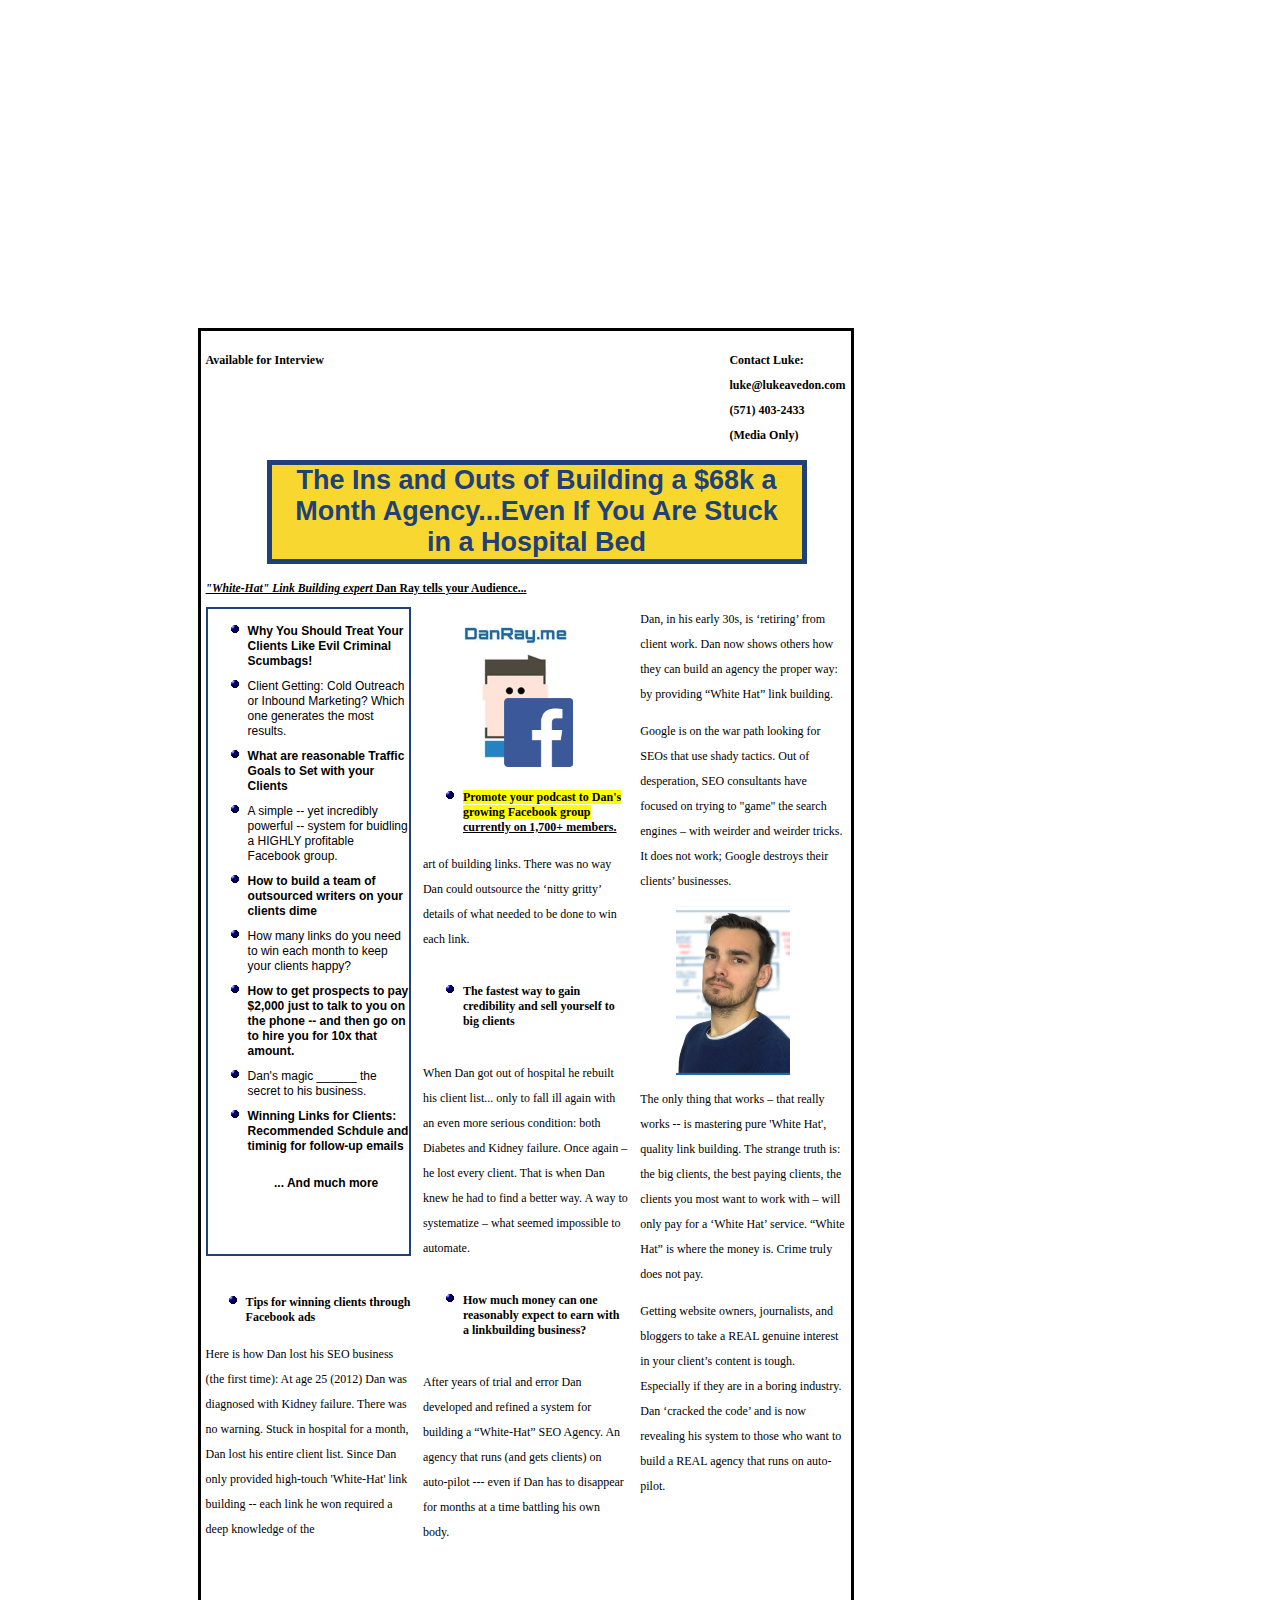
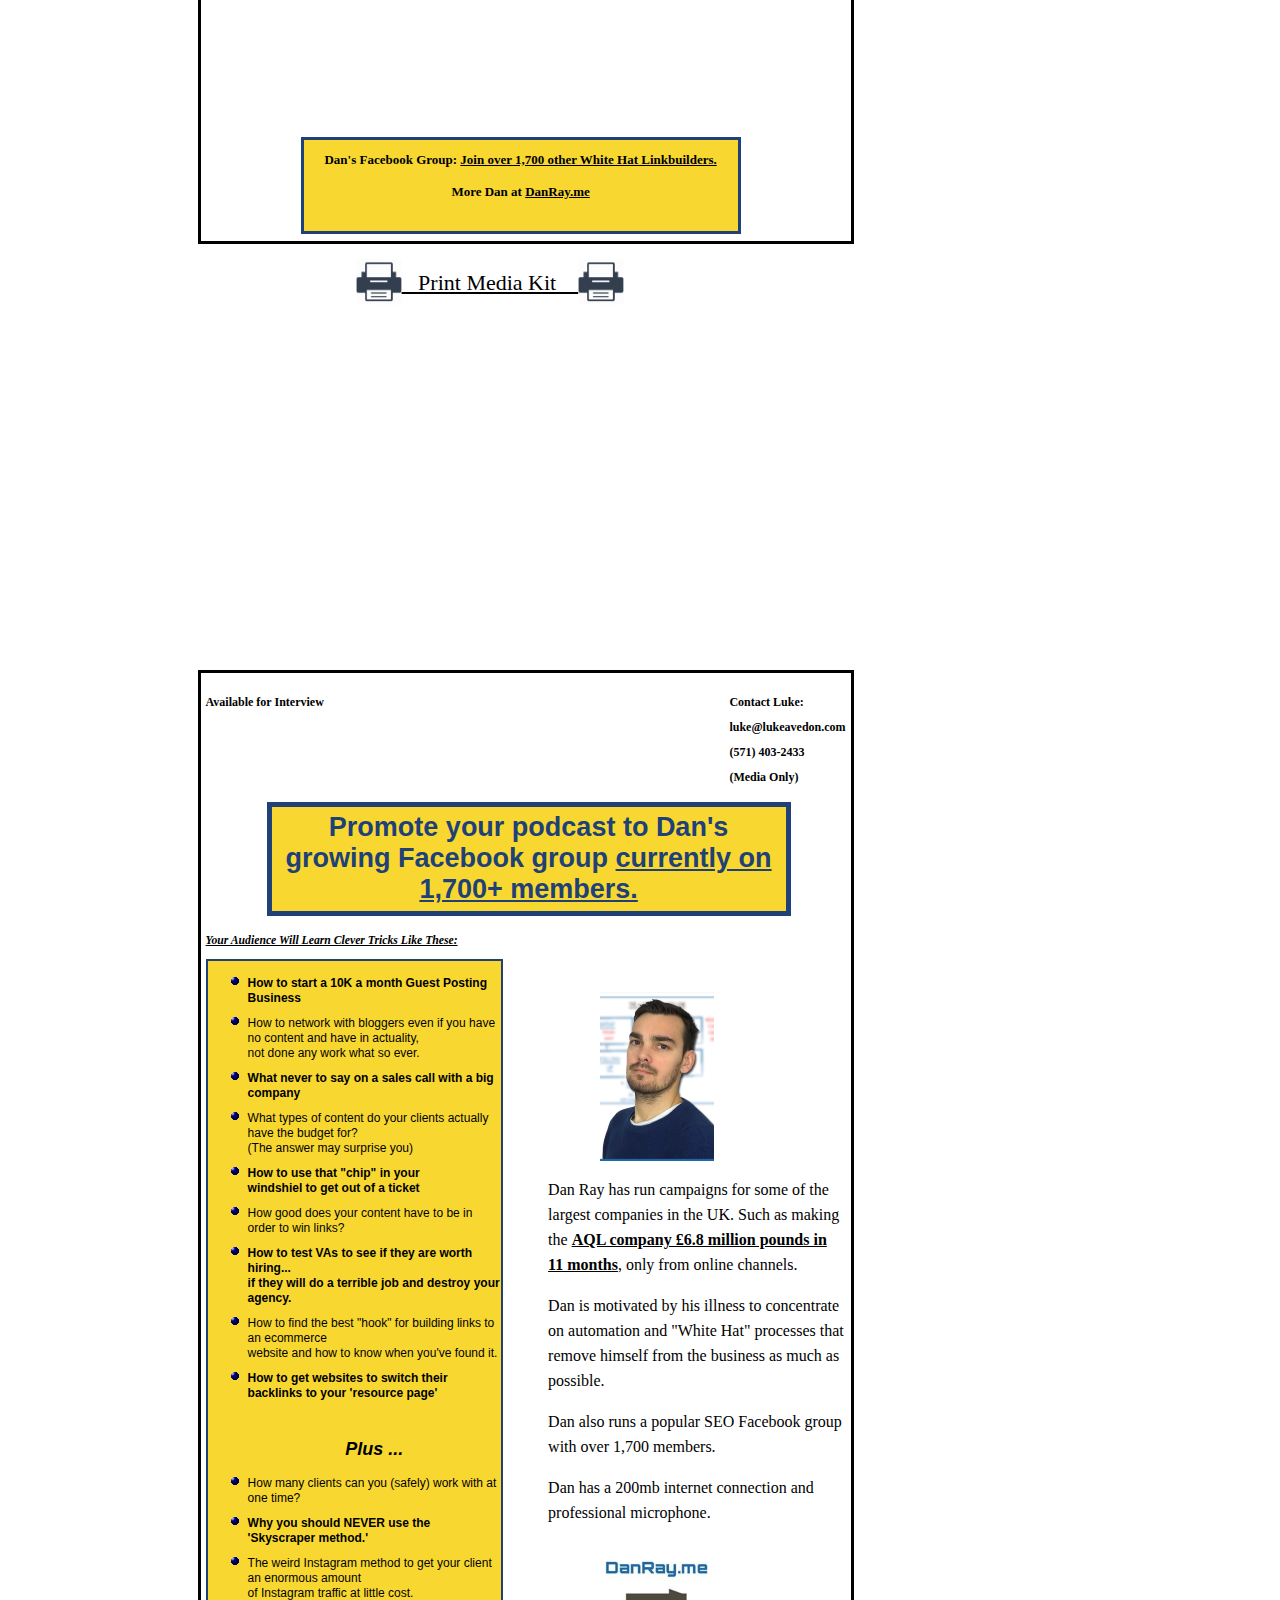
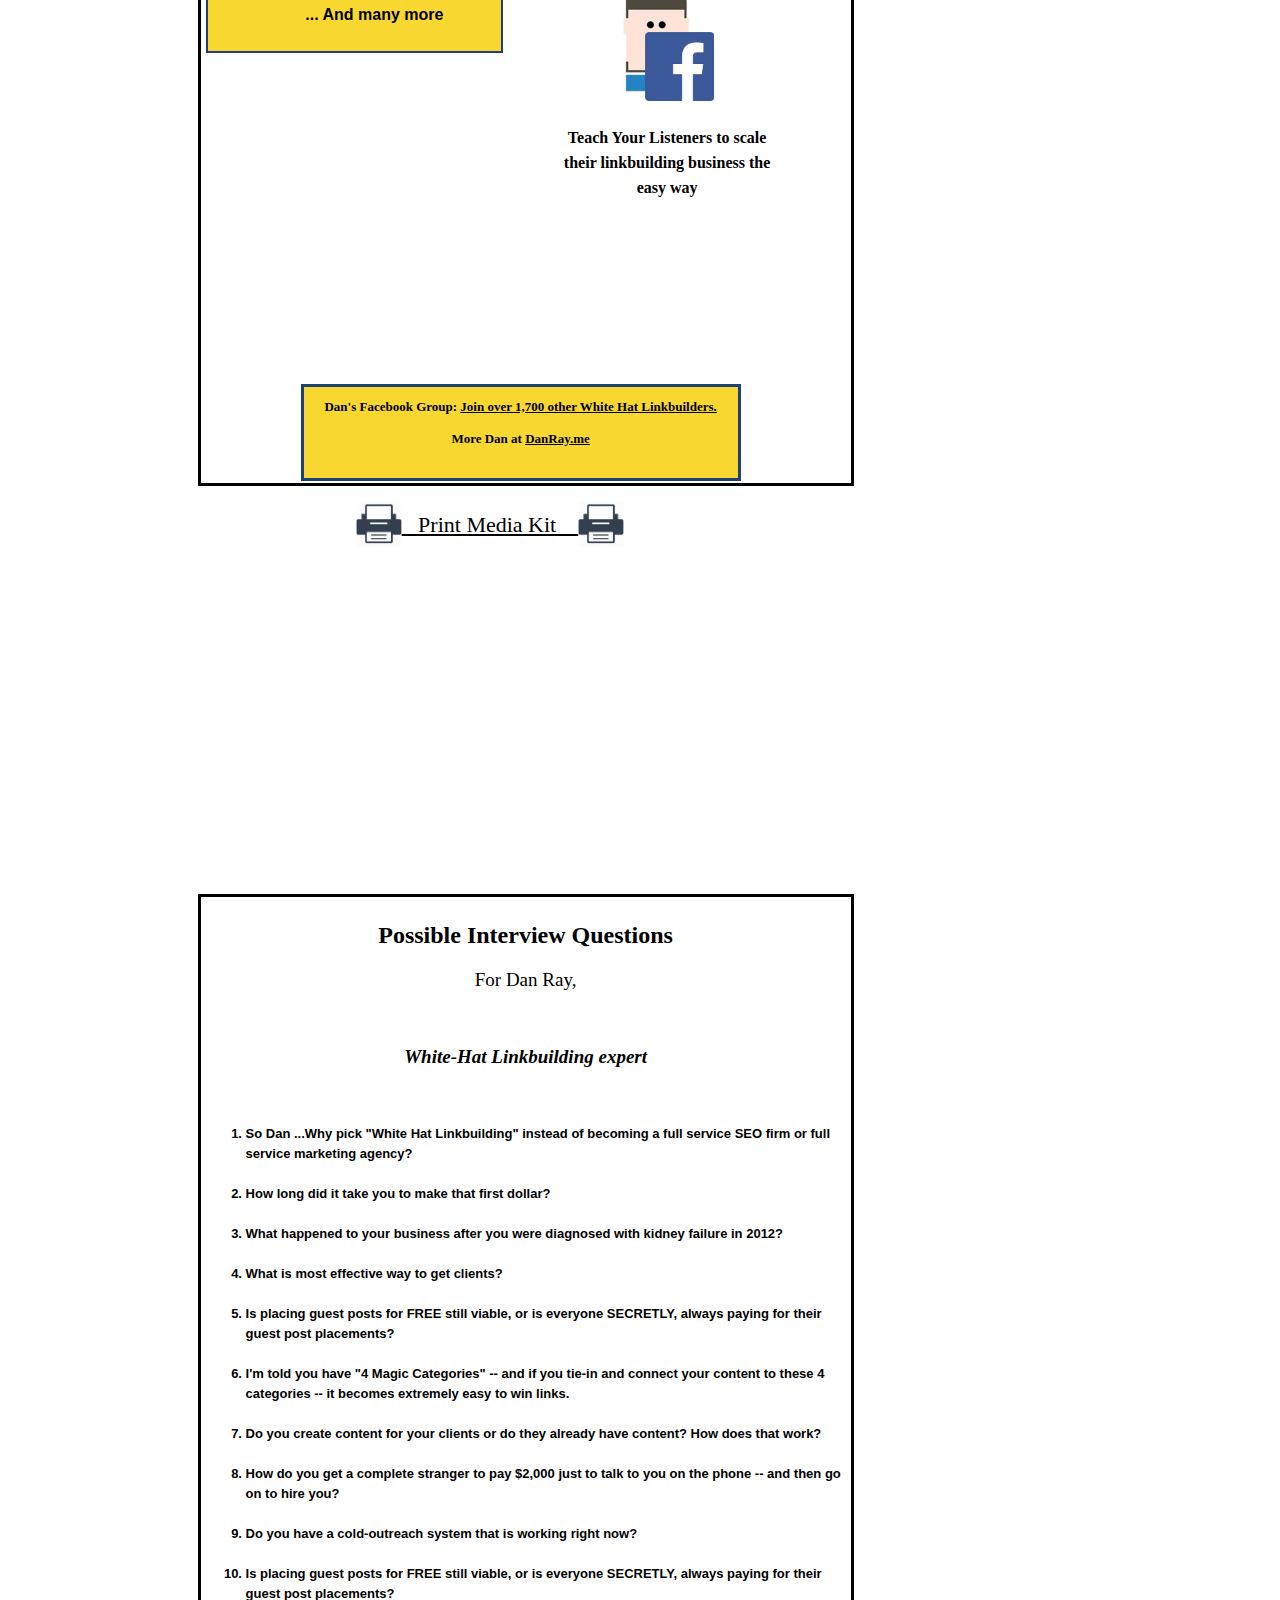
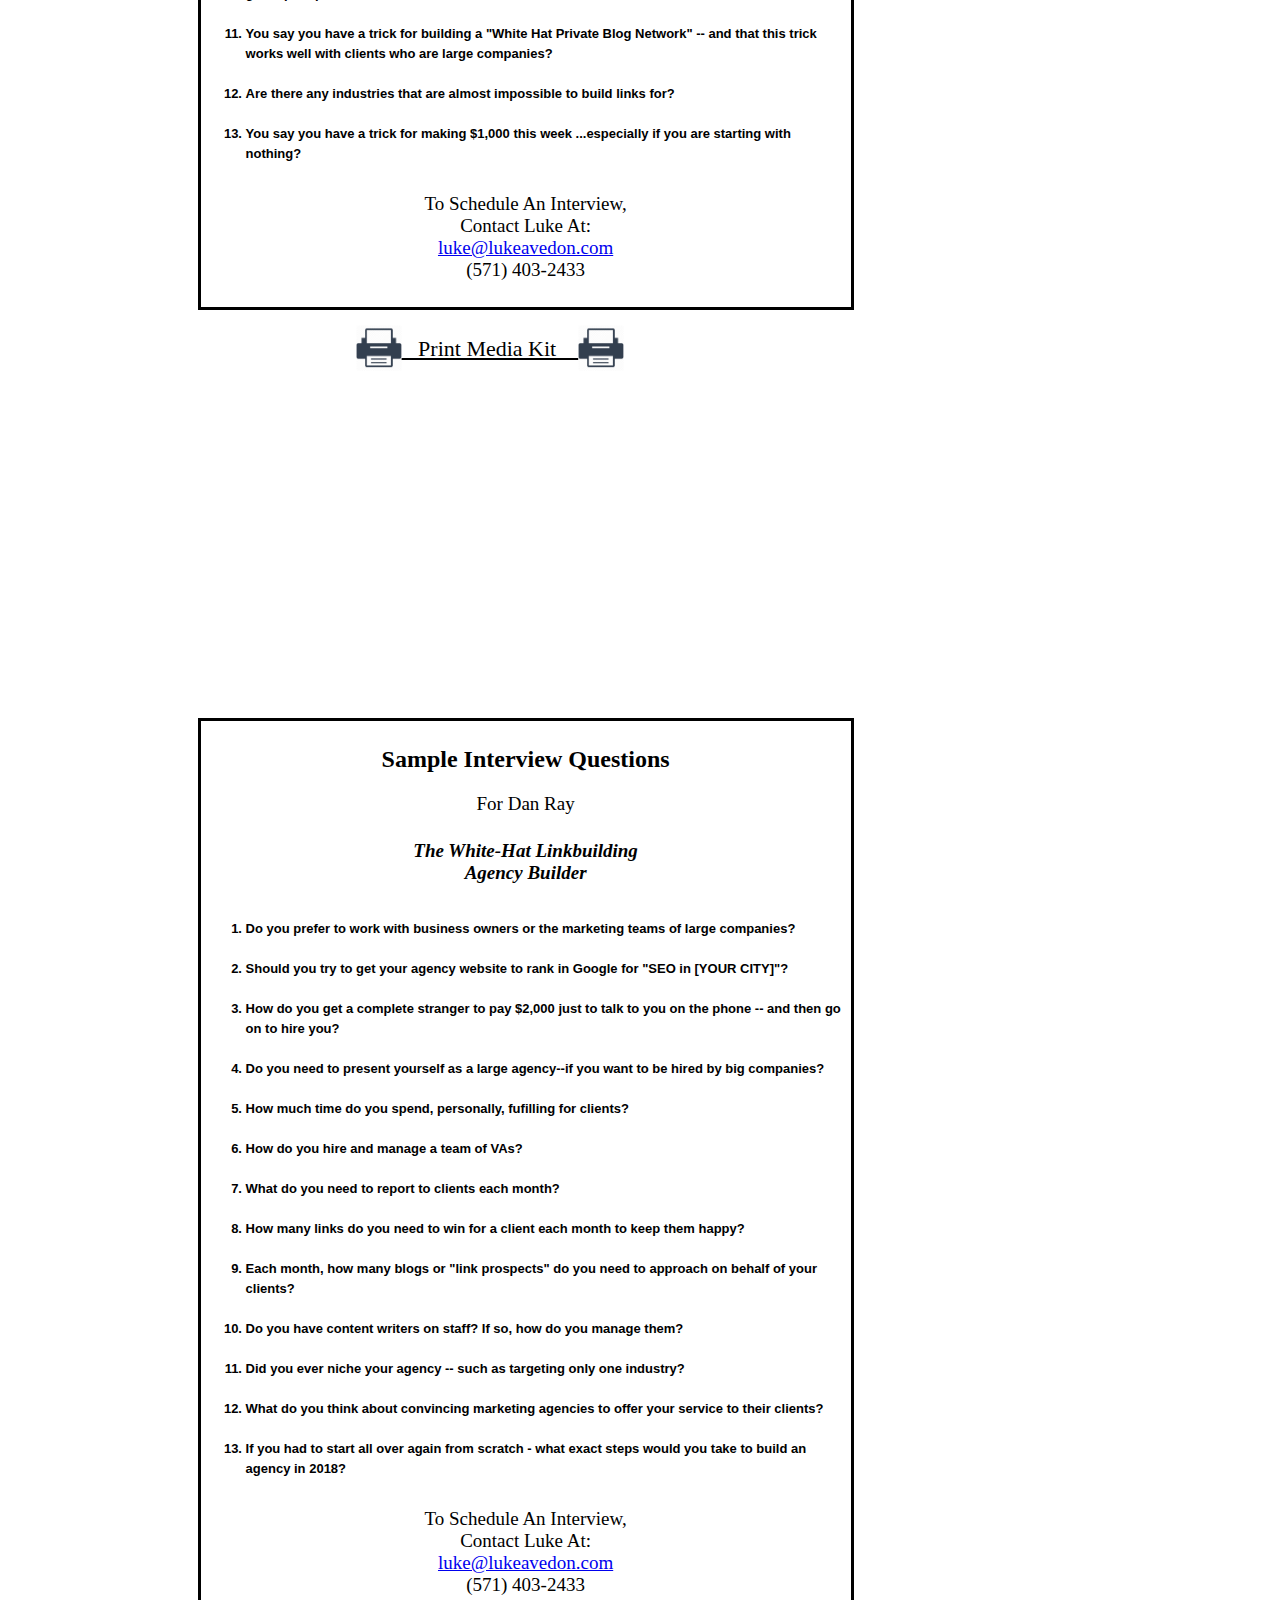
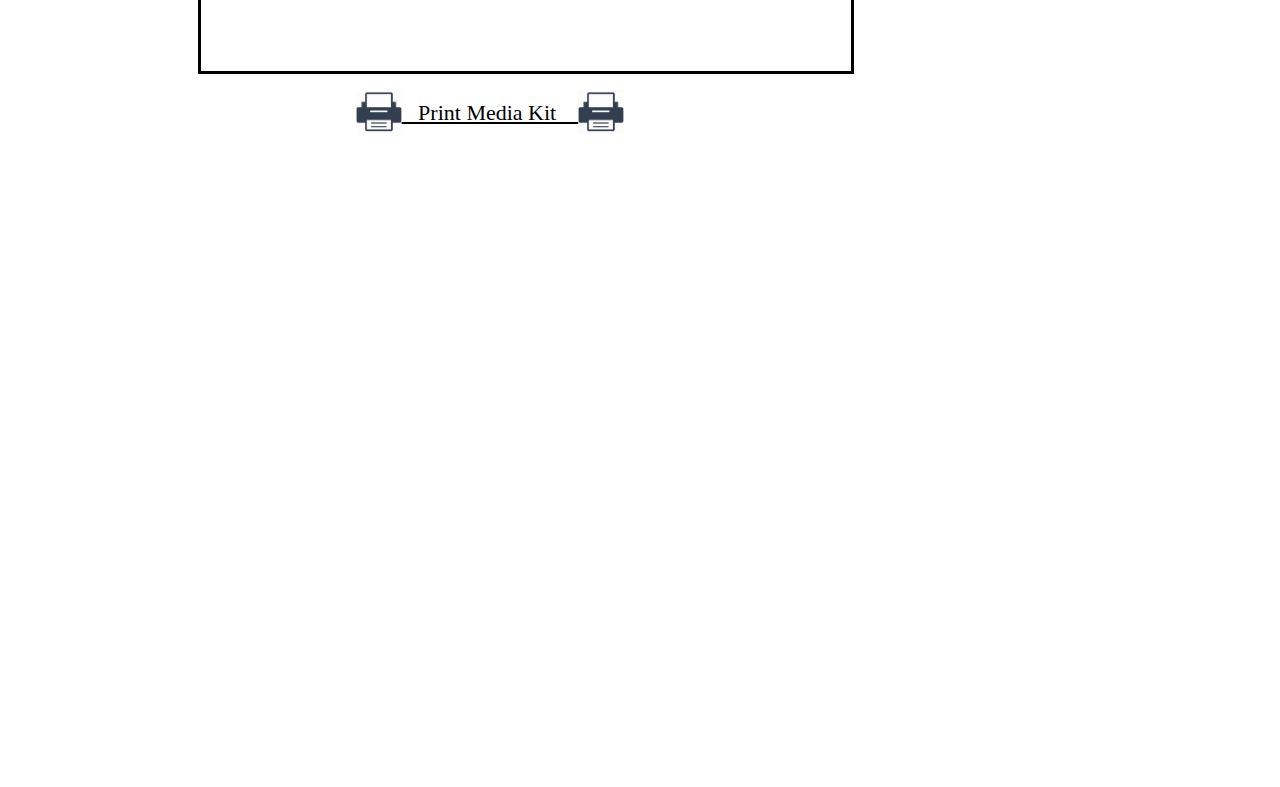
<file: dan.html>
<!DICTYPE html>
<html>
<head>
	<link rel="stylesheet" type="text/css" href="dan.css">
	<link rel="icon" href="cropped-minimal-face.png" sizes="32x32">
	<link rel="icon" href="cropped-minimal-face.png" sizes="192x192">
	<META NAME="ROBOTS" CONTENT="NOINDEX, NOFOLLOW">
	<title>Dan Ray Media Kit</title>
</head>
<body>
	<div class="video_box">
	<iframe width="560" height="315" src="https://www.youtube.com/embed/Isa0p4-X2Ns" frameborder="0" allowfullscreen></iframe></div>
	<div class="press_release">
		
		<span class="contact_info">
		<b>
		<p style="float: left;">
		Available for Interview
		</b>
		</p>
		<p style="float: right;">
		<b>
		Contact Luke:<br />
		<a href="mailto:luke@lukeavedon.com?Subject=Dan%20Ray%20Interview" target="_top">luke@lukeavedon.com</a><br />
		(571) 403-2433<br />
		(Media Only)
		</b>
		</span> <!--End contact info-->
		<br />
		</p>
		
	<h1 class="headline">
		The Ins and Outs of Building a $68k a Month Agency...Even If You Are Stuck in a Hospital Bed
	</h1>
	
	
		
	<h3><u><i>"White-Hat" Link Building expert</i> Dan Ray tells your Audience...</u></h3>
	<div id="main_body">
		
	<!-- <div id="row"> -->
	
	<!-- <div class="column"> -->
	<div class="bullet_box">
	<ul>
		<li>Why You Should Treat Your Clients Like Evil Criminal Scumbags!</li>
		<li>Client Getting: Cold Outreach or Inbound Marketing? Which one generates 
		the most results.</li>
		<li>What are reasonable Traffic Goals to Set with your Clients</li>
		<li>A simple -- yet incredibly powerful -- system for buidling a HIGHLY profitable
		Facebook group.</li>
		<li>How to build a team of outsourced writers on your clients dime</li>
		<li>How many links do you need to win each month to keep your clients happy?</li>
		<li>How to get prospects to pay $2,000 just to talk to you on the phone -- and then 
		go on to hire you for 10x that amount.</li>
		<li>Dan's magic ______ the secret to his business.</li>
		<li>Winning Links for Clients: Recommended Schdule and timinig for follow-up emails</li>
		
		
	</ul>
	<p style="margin-left: 33%;">
	<span class="and_much_more"> ... And much more</span>
	
	</p>
	
	</div> <!-- End bullet_box -->
	<br />
	<br />
	<p sytle="clear:both;">
	<ul>
	<li>Tips for winning clients through Facebook ads</li>
	</ul>
	
	</p>
	<p> Here is how Dan lost his SEO business (the first time): At age 25 (2012) Dan was diagnosed with Kidney failure. There was no warning. Stuck in hospital for a month, Dan lost his entire client list.  Since Dan only provided high-touch 'White-Hat' link building -- each link he won required a deep knowledge of the</p>
	
	<a href="https://www.facebook.com/groups/danray"><img src="group_with_fb_logo.png"></a>
	<ul>
	<li><span style="background-color: #ffff00"> Promote your podcast to Dan's growing Facebook group</span> <u>currently on 1,700+ members.</u></li>
	</ul>
	<p>art of building links.  There was no way Dan could outsource the ‘nitty gritty’ details of what needed to be done to win each link. 
	</p>
	<span class="picture"></span> <!--Book image -->
	<div class="middle_bullets">
	<ul>
	<li>The fastest way to gain credibility and sell yourself to big clients </li>
	</ul>
	</div>
	<p>When Dan got out of hospital he rebuilt his client list... only to fall ill again with an even more serious condition: both Diabetes and Kidney failure. Once again – he lost every client.  That is when Dan knew he had to find a better way. A way to systematize – what seemed impossible to automate.
	</p>
	<div class="middle_bullets">
	<ul>
	<li>How much money can one reasonably expect to earn with a linkbuilding business?</li>
	</ul>
	
	
	</div>
	<p> After years of trial and error Dan developed and refined a system for building a “White-Hat” SEO Agency.  An agency that runs (and gets clients) on auto-pilot --- even if Dan has to disappear for months at a time battling his own body. 
	</p>
	<p>Dan, in his early 30s, is ‘retiring’ from client work.   Dan now shows others how they can build an agency the proper way: by providing “White Hat” link building. 
	</p>
	
	<p>
	Google is on the war path looking for SEOs that use shady tactics.  Out of desperation, SEO consultants have focused on trying to "game" the search engines – with weirder and weirder tricks.  It does not work; Google destroys their clients’ businesses.
	</p>
	<img src="dan_vertical.png">
	<p>
	The only thing that works – that really works -- is mastering pure 'White Hat', quality link building.  The strange truth is: the big clients, the best paying clients, the clients you most want to work with – will only pay for a ‘White Hat’ service.  “White Hat” is where the money is.  Crime truly does not pay.  
	</p>
	<p>
	Getting website owners, journalists, and bloggers to take a REAL genuine interest in your client’s content is tough.  Especially if they are in a boring industry.  Dan ‘cracked the code’ and is now revealing his system to those who want to build a REAL agency that runs on auto-pilot.
	</p>
	<br />
	<br />
	
	</div> <!-- End main Body -->
	<div class="bottom"> 
	<a href="https://www.facebook.com/groups/danray">Dan's Facebook Group: <u>Join over 1,700 other White Hat Linkbuilders.</u><br /><br />
	More Dan at <a href="http://danray.me/"><u>DanRay.me</u></a><br /> 
	</div> <!--End Bottom-->
	
    </div> <!--End div press_release-->
	<div class="print_box"><a href="print_me.pdf"><img src="print_icon.png">&nbsp;&nbsp;&nbsp;Print Media Kit &nbsp;&nbsp;&nbsp;<img src="print_icon.png" class="end_img"></a>
	</div>
	<br />
	<br />
	<br />
	<br />
	<div class="video_box">
	<iframe width="560" height="315" src="https://www.youtube.com/embed/8pUMFgypPTM" frameborder="0" allowfullscreen></iframe></div>
	
	<!-- ################# -->
	<!-- 2nd Press Release -->
	<!-- ################# -->
	<div class="press_release second_press_release">
	<span class="contact_info">
		<b>
		<p style="float: left;">
		Available for Interview
		</b>
		</p>
		<p style="float: right;">
		<b>
		Contact Luke:<br />
		<a href="mailto:luke@lukeavedon.com?Subject=Dan%20Ray%20Interview" target="_top">luke@lukeavedon.com</a><br />(571) 403-2433<br />
		(Media Only)
		</b>
		</span> <!--End contact info-->
		<br />
		</p>
		
	<h1 class="headline second_headline">
		Promote your podcast to Dan's growing Facebook group <u>currently on 1,700+ members.</u>
	</h1>
	
	
		
	<h3><u><i>Your Audience Will Learn Clever Tricks Like These:</i></u></h3>
	<div id="second_body">
		
	<!-- <div id="row"> -->
	
	<!-- <div class="column"> -->
	<div class="bullet_box">
	<ul>
		<li>How to start a 10K a month Guest Posting Business</li>
		<li>How to network with bloggers even if you have no content and have in actuality, 
		<br />not done any work what so ever.</li>
		<li>What never to say on a sales call with a big company</li>
		<li>What types of content do your clients actually have the budget for? 
		<br/>(The answer may surprise you)</li>
		<li>How to use that "chip" in your<br />
		windshiel to get out of a ticket</li>
		<li>How good does your content have to be in order to win links?</li>
		<li>How to test VAs to see if they are worth hiring...<br />
		if they will do a terrible job and destroy your agency.</li>
		<li>How to find the best "hook" for building links to an ecommerce<br />
		website and how to know when you've found it.</li>
		<li>How to get websites to switch their backlinks to your 'resource page'</li>
				<br />
		<br />
		<br />
		<i>Plus ...</i>
		<br />
		<br />
		<li>How many clients can you (safely) work with at one time?</li>
		<li>Why you should NEVER use the 'Skyscraper method.'</li>
		<li>The weird Instagram method to get your client an enormous amount<br />
		of Instagram traffic at little cost.</li>
		<b style="font-size:16px;"> ... And many more</b></p>
	</ul>
	
	<br />
	
	
	</p>
	</div> <!-- End bullet_box -->
	<br />
	<br />
	<br />
	<img src="dan_vertical.png">
	<p>Dan Ray has run campaigns for some of the largest companies in the UK.  Such as making the <u><b>AQL company £6.8 million pounds in 11 months</u></b>, only from online channels.</p>
	
	<p>
	Dan is motivated by his illness to concentrate on automation and "White Hat" processes that remove himself  from the business as much as possible.  
	</p>
	<p> Dan also runs a popular SEO Facebook group with over 1,700 members.</p>
	<p>
	Dan has a 200mb internet connection and professional microphone.</p>
	<img src="group_with_fb_logo.png"" />
	<p style="text-align: center; margin-right:20%;">
	<b>Teach Your Listeners to scale<br />
	their linkbuilding business the easy way</b>
	</p>
	
	
	
	
	</div> <!-- End 2nd Body -->
	
	<div class="bottom second_bottom"> 
	<a href="https://www.facebook.com/groups/danray">Dan's Facebook Group: <u>Join over 1,700 other White Hat Linkbuilders.</u><br /><br />
	More Dan at <a href="http://danray.me/"><u>DanRay.me</u></a><br />
	</div> <!--End Bottom-->
	</div> <!-- End Press Release -->
	<div class="print_box"><a href="print_me.pdf"><img src="print_icon.png">&nbsp;&nbsp;&nbsp;Print Media Kit &nbsp;&nbsp;&nbsp;<img src="print_icon.png" class="end_img"></a>
	</div>
	<!--#####################-->
	<!--END 2ND PRESS RELEASE-->
	<!--#####################-->
	<br />
	<br />
	<br />
	<div class="video_box">
	<iframe width="560" height="315" src="https://www.youtube.com/embed/H6MhHVP5iPc" frameborder="0" allowfullscreen></iframe></div>
	<!--####################-->
	<!--  FIRST Q&A SHEET   -->
	<!--####################-->
	<div class="press_release q_and_a_sheet first_q_and_a">
		
		<h2>Possible Interview Questions</h2>
		<h3>For Dan Ray,</h3>
		<br /><h4>
		<i>White-Hat Linkbuilding expert</i></h4><br />
	<ol>
		<li>So Dan ...Why pick "White Hat Linkbuilding" instead of becoming a full service SEO firm or full service marketing agency?</li>
		<li>How long did it take you to make that first dollar?</li>
		<li>What happened to your business after you were diagnosed with kidney failure in 2012?</li>
		<li>What is most effective way to get clients?</li>
		<li>Is placing guest posts for FREE still viable, or is everyone SECRETLY, always paying for their guest post placements?</li>
		<li> I'm told you have "4 Magic Categories" -- and if you tie-in and connect your content to these 4 categories -- it becomes extremely easy to win links.</li>
		<li>Do you create content for your clients or do they already have content? How does that work?</li>
		<li>How do you get a complete stranger to pay $2,000 just to talk to you on the phone -- and then go on to hire you?</li>
		<li>Do you have a cold-outreach system that is working right now?</li>
		<li>Is placing guest posts for FREE still viable, or is everyone SECRETLY, always paying for their guest post placements?</li>
		<li>You say you have a trick for building a "White Hat Private Blog Network" -- and that this trick works well with clients who are large companies?</li>
		<li>Are there any industries that are almost impossible to build links for?</li>
		<li>You say you have a trick for making $1,000 this week ...especially if you are starting with nothing?</li>
	</ol>
	<h3>To Schedule An Interview,<br />
	Contact Luke At:<br />
	<a href="mailto:luke@lukeavedon.com?Subject=Dan%20Ray%20Interview" target="_top">luke@lukeavedon.com</a><br />
	(571) 403-2433</h3>
	</div>
	<div class="print_box"><a href="print_me.pdf"><img src="print_icon.png">&nbsp;&nbsp;&nbsp;Print Media Kit &nbsp;&nbsp;&nbsp;<img src="print_icon.png" class="end_img"></a>
	</div>
	<!--########################-->
	<!--  END FIRST Q&A SHEET   -->
	<!--########################-->
	<br />
	<br />
	<br />
	<div class="video_box">
	<iframe width="560" height="315" src="https://www.youtube.com/embed/P4oVOtsQE6Q" frameborder="0" allowfullscreen></iframe></div>
	<!--#######################-->
	<!--   2ND Q&A SHEET       -->
	<!--#######################-->
	<div class="press_release q_and_a_sheet second_q_and_a">
	
		<h2>Sample Interview Questions</h2>
		<h3>For Dan Ray</h3>
		<h4>The White-Hat Linkbuilding <br />Agency Builder</h4>
		
		
	<ol>
		<li>Do you prefer to work with business owners or the marketing teams of large companies?</li>
		<li>Should you try to get your agency website to rank in Google for "SEO in [YOUR CITY]"?</li>
		<li>How do you get a complete stranger to pay $2,000 just to talk to you on the phone -- and then go on to hire you?</li>
		<li>Do you need to present yourself as a large agency--if you want to be hired by big companies?</li>
		<li>How much time do you spend, personally, fufilling for clients?</li>
		<li>How do you hire and manage a team of VAs?</li>
		<li>What do you need to report to clients each month?</li>
		<li>How many links do you need to win for a client each month to keep them happy?</li>
		<li>Each month, how many blogs or "link prospects" do you need to approach on behalf of your clients?</li>
		<li>Do you have content writers on staff? If so, how do you manage them?</li>
		<li>Did you ever niche your agency -- such as targeting only one industry?</li>
		<li>What do you think about convincing marketing agencies to offer your service to their clients?</li>
		<li>If you had to start all over again from scratch - what exact steps would you take to build an agency in 2018?</li>
	</ol>
	<h3>To Schedule An Interview,<br />
	Contact Luke At:<br />
	<a href="mailto:luke@lukeavedon.com?Subject=Dan%20Ray%20Interview" target="_top">luke@lukeavedon.com</a><br />
	(571) 403-2433</h3>
	</div>
	<div class="print_box"><a href="print_me.pdf"><img src="print_icon.png">&nbsp;&nbsp;&nbsp;Print Media Kit &nbsp;&nbsp;&nbsp;<img src="print_icon.png" class="end_img"></a>
	<br />
	<br />
	</div>
	<!--####################-->
	<!-- END 2ND Q&A SHEET  -->
	<!--####################-->
	<div class="video_box">
	<iframe width="560" height="315" src="https://www.youtube.com/embed/TkeS9F1Pu7s" frameborder="0" allowfullscreen></iframe></div>
	<div class="video_box">
	<iframe width="560" height="315" src="https://www.youtube.com/embed/2nnrEEvHh98" frameborder="0" allowfullscreen></iframe></div>
	
</body>

</html>
</file>
<file: dan.css>
.print_box {
	display: inline;
	padding: 0px;
	margin: 0px;
}

.print_box img {
	display: inline;
	margin-left: 27.5%;
	padding: 0px;
	position: relative;
	top: 15px;
	margin-top: 0px;
	margin-bottom: 0px;
	}

.print_box a {
	color: #000;
	font-family: Halvetica;
	font-size: 22px;
	margin: 0px;
	padding: 0px;
}
.print_box .end_img {
	display: inline;
	margin-left: 0px;
}
.video_box {
	margin-left: 18%;
	margin-bottom: 5px;
}

.column {
		float: left;
		width: 30%
	}
		
/*  Clear floats after the columns */
.row:after {
	    content: "";
       	display: table;
	    clear: both;	
	}

	
.press_release {
	width: 640px;
	height: 1500px;
	text-align: center;
	font-size: 10px;
	margin-left: 15%;
	border: 3px solid black;
	padding: 5px;
}

.second_press_release {
	height: 1400px !important;
}

	
.bottom {
		clear: both;
		
		border: 3px solid;
		padding-top: 12px;
		padding-left: 3px;
		padding-right: 3px;
		padding-bottom: 2px;
		text-align: center;
		background-color: #F8D830;
		border-color: #204078;
		color: #204078;
		font-family: Verdana; Arial, Halvetica, sans-serif;
		font-size: small;
		margin-top: 0px;
		margin-right: 0px;
		margin-bottom: 500px;
		margin-left: 95px;
		width: 428px;
		height: 77px;
	}
	
h3 {
		text-align: left;
	}
	/* 633 - 510 */
.headline {
		clear: both;
		text-align:center;
		border: 5px solid #204078;
		border-spacing: 2px;
		padding-top: 0px;
		padding-left: 10px;
		padding-right: 10px;
		padding-bottom: 25px;
		display: block;
		font-family: "Arial";
		font-size: 27px;
		color: #204078;
		width: 510px;
		height: 69px;
		background-color: #F8D830;
		margin-left: 61px;
	}
.second_headline {
	padding-top: 5px;
	padding-left: 2px;
	padding-right: 2px;
	padding-bottom: 30px;
}

h2 {
		font-size: 24px;
		
	}
	
.bullet_box {
		border: 3px solid rgb(32, 64, 120);
		border-width: 2px;
		font-family: Verdana, Arial, Halvetica, sans-serif;
		background-color: none;
		height: 645px;
	}
	
.contact_info {
		font-weight: bold; 
		font-family: 'Verdana';
		height: 93px;
	}
	
.contact_info a {
	text-decoration: none;
	color: #000;
}
img {
		display: block;
		margin-left: 17.5%;
	}
	
ul li {
		font-weight: normal;
		padding-top: 5px;
		padding-bottom:5px;
		list-style-image: url('bullet.gif');
		text-align: left;
		font-size: 12px;
		line-height: 15px;
	}
	
ul li:nth-child(odd) {
		font-weight: bold;
		
	}
	
ul i {
	font-size: 18px;
}
	
ol li {
		font-weight: normal;
		padding-top: 10px;
		padding-bottom: 10px;
		text-align: left;
		text-style: none;
		text-image: none;
		font-family: Verdana, Halvetica, Aria, sans-serif;
		font-size: 16px;
		line-height: 20px;
		
}

ul li:hover {
	color: #ff0000;
	font-weight: bold;
}
	
p {
		font-weight: normal;
		font-size: 12px;
		text-align: left;
		line-height: 25px;
	}
	
#second_body p {
	font-size: 16px;
}
	
	
.middle_bullets {
		padding-top: 5px;
		padding-bottom: 5px;
		margin-left:0px;
	}
	
	
#main_body {
		-webkit-column-count: 3; 
		-moz-column-count: 3; /* Firefox */
		column-count: 3;
		
		-webkit-column-gap: 12px; /* Chrome, Safari, Opera */ 
		-moz-column-gap: 12px; /* Firefox */
		column-gap: 12px;
		height: 1130px;
	}
	
#second_body {
		-webkit-column-count: 2;
		-moz-column-count: 2; /* Firefox */
		column-count: 2;
		
		-webkit-column-gap: 45px; /* Chrome, Safari, Opera */
		-moz-column-gap: 45px; /* Firefox */
		column-gap: 45px;
		height: 1150px
	}

#second_body .bullet_box {
		background-color: #F8D830;
		height: 690px;
		margin-bottom: 250px;
		
}

.second_bottom {
	margin-top: -125px !important;
}

.q_and_a_sheet {
		color: black;
		background-color: none;
}

.first_q_and_a {
	height: 1000px !important;
}

.second_q_and_a {
	height: 940px !important;
}

.and_much_more {
	font-weight: bold;
	
}

.questions_headline {
	font-size: 24px;
	border: none;
}

.q_and_a_sheet h2 {
	font-size: 24px;
	border: none;

		
	}
	
.q_and_a_sheet h3 {
	text-align: center;
	font-size: 19px;
	font-weight: normal;
	}
	
.q_and_a_sheet h4 {
	text-align: center;
	font-style: italic;
	font-size: 19px;
	font-weight: bold;
}	

.q_and_a_sheet li {
	font-weight: bold;
	font-size: 13px;
	font-family: Arial, Halvetica;
}
	

	
/* Tablet Styles (max-width: 768px) */
@media screen and (max-width: 768px) {
	
	




.press_release {
	margin-left: 0px;
}
.video_box {
	margin-left: 0%;
	margin-bottom: 5px;
}

}
/* Mobile Styles (max-width: 414px) */

/***********************************
****SMART PHONE *********************
*/ 
@media screen and (max-width: 414px) {
	

.column {
	float: left;
	width: 100%;
}

.video_box {
	margin-left: 20%;
	margin-bottom: 5px;
}
.press_release {
	width: 365px;
	height: 3350px;
	font-size: 20px;
	margin-left: 0px;
}

.headline {
	height: 200px;
	width: 250px;
	padding: 2px;
	padding-top: 15px;
	margin-left: 12px;
	}


h3 {
	font-size: 14px;
	}
	
ul li {
	font-size: 18px;
	margin-bottom: 8px;
	line-height: 22px;
}

.bullet_box {
	width: 360px;
	height: 800px;
}

.and_much_more {
	font-size: 14px;
}

#main_body {
	-webkit-column-count: 1;
	-moz-column-count: 1;
	column-count: 1;
	height: 3000px;
}

#second_body {
	-webkit-column-count: 1;
	-moz-column-count: 1;
	column-count: 1;
	height: 1770px;

}

#second_body .bullet_box {
	background-color: #F8D830;
	height: 1200px;
	margin-bottom: 0px;
}

.bottom {
	clear: none;
	padding: 40px;
	width: 200px;
	height: 80px;
	margin-top: -220px !important;
	margin-left: 40px;
	font-size: 13px;
	line-height: 18px;
	text-align: center;
}

.bottom  a {
	text-align: left;
}

.second_press_release {
	height: 2375px !important;
}

.second_press_release p {
	text-align: center;
}

.second_bottom {
	margin-top: 0px !important;
	padding-left: 5px;
	padding-right: 5px;
	padding-top: 32px;
	text-align: center;
	height: 100px;
	width: 280px;
}

img {
	margin-left: 115px;
}

.q_and_a_sheet {
	height: 1475px !important;
}

.second_q_and_a {
	height: 1220px !important;
}
.q_and_a_sheet ol {
	width: 80%;
}

.q_and_a_sheet li {
	font-size: 16px;
	font-weight: normal;
}
.video_box {
	margin-left: 0px;
}

.highlight {
	background-color: #ffff00;
}

.print_box  {
	display: none;
}
}
/*********************************************
************PRINT*****************************
*********************************************/
@media print {
/** make these disapear when printing **/
.video_box {
	display: none;	
}
.print_box {
	display: none;
}
.bottom {
	display: none;
}
.second_bottom {
	display: none;
}

.second_press_release img {
	display: none;
}

.q_and_a_sheet h3 {
	display: none;
}

.q_and_a_sheet h4 {
	display: none;
}

.q_and_a_sheet i {
	display: none;
}
/** modify text size so it prints better **/
.contact_info {
	height: 60px;
}

.contact_info p {
	font-size: 9px;
	line-height: 10px;
}

p {
	font-size: 12px;
	line-height: 18px
}

.second_press_release p {
	line-height: 15px;
}

.second_press_release ul i {
	font-size: 14px;
	margin-top: -20px;
}

/** Try to fit press release on one page **/
.q_and_a_sheet {
	margin-top: -50px !important;
}

.q_and_a_sheet {
	height: 720px !important;
}

.q_and_a_sheet ol {
	margin-top: -50px !important;
}
.second_q_and_a ol {
	margin-top: 0px !important;
}

.second_q_and_a h4 {
	margin-bottom: 50px !important;
}

.bullet_box {
	height: 470px;
}
.headline {
	font-size: 14px;
	height: 25px;
}

.press_release {
	padding-top: 0px;
	margin-top: -15px;
	height: 725px;
}

.second_press_release {
	margin-top: -50px;
	height: 700px !important;
}


#second_body {
	height: 725px;
}
#second_body .bullet_box {
	height: 550px;
	margin-bottom: 0px;
}

.second_press_release .headline {
	height: 15px;
}

ul li {
	font-size: 10px;
	line-height: 10px;
}
}
</file>
<file: carroll_style.css>
.column {
		float: left;
		width: 30%
	}
		
/*  Clear floats after the columns */
.row:after {
	    content: "";
       	display: table;
	    clear: both;	
	}

	
.press_release {
	width: 640px;
	height: 1500px;
	text-align: center;
	font-size: 10px;
	margin-left: 15%;
	border: 3px solid black;
	padding: 5px;
}

.second_press_release {
	height: 1400px !important;
}

	
.bottom {
		clear: both;
		
		border: 3px solid;
		padding-top: 12px;
		padding-left: 3px;
		padding-right: 3px;
		padding-bottom: 2px;
		text-align: center;
		background-color: #F8D830;
		border-color: #204078;
		color: #204078;
		font-family: Verdana; Arial, Halvetica, sans-serif;
		font-size: small;
		margin-top: 0px;
		margin-right: 0px;
		margin-bottom: 500px;
		margin-left: 95px;
		width: 428px;
		height: 77px;
	}
	
h3 {
		text-align: left;
	}
	/* 633 - 510 */
.headline {
		clear: both;
		text-align:center;
		border: 5px solid #204078;
		border-spacing: 2px;
		padding: 25px 20px 0px 20px;
		display: block;
		font-family: "Arial";
		font-size: 27px;
		color: #204078;
		width: 510px;
		height: 69px;
		background-color: #F8D830;
		margin-left: 61px;
	}
	
h2 {
		font-size: 24px;
		
	}
	
.bullet_box {
		border: 3px solid rgb(32, 64, 120);
		border-width: 2px;
		font-family: Verdana, Arial, Halvetica, sans-serif;
		background-color: none;
		height: 645px;
	}
	
.contact_info {
		font-weight: bold; 
		font-family: 'Verdana';
		height: 93px;
	}
	
img {
		display: block;
		margin-left: 17.5%;
	}
	
ul li {
		font-weight: normal;
		padding-top: 5px;
		padding-bottom:5px;
		list-style-image: url('bullet.gif');
		text-align: left;
		font-size: 12px;
		line-height: 15px;
	}
	
ul li:nth-child(odd) {
		font-weight: bold;
		
	}
	
ol li {
		font-weight: normal;
		padding-top: 10px;
		padding-bottom: 10px;
		text-align: left;
		text-style: none;
		text-image: none;
		font-family: Verdana, Halvetica, Aria, sans-serif;
		font-size: 16px;
		line-height: 20px;
		
}
	
p {
		font-weight: normal;
		font-size: 12px;
		text-align: left;
		line-height: 25px;
	}
	
#second_body p {
	font-size: 16px;
}
	
	
.middle_bullets {
		padding-top: 5px;
		padding-bottom: 5px;
		margin-left:0px;
	}
	
	
#main_body {
		-webkit-column-count: 3; 
		-moz-column-count: 3; /* Firefox */
		column-count: 3;
		
		-webkit-column-gap: 12px; /* Chrome, Safari, Opera */ 
		-moz-column-gap: 12px; /* Firefox */
		column-gap: 12px;
		height: 1130px;
	}
	
#second_body {
		-webkit-column-count: 2;
		-moz-column-count: 2; /* Firefox */
		column-count: 2;
		
		-webkit-column-gap: 45px; /* Chrome, Safari, Opera */
		-moz-column-gap: 45px; /* Firefox */
		column-gap: 45px;
		height: 1150px
	}

#second_body .bullet_box {
		background-color: #F8D830;
		height: 690px;
		margin-bottom: 250px;
		
}

.second_bottom {
	margin-top: -125px !important;
}

.q_and_a_sheet {
		color: black;
		background-color: none;
		height: 940px !important;
	
}

.and_much_more {
	font-weight: bold;
	
}

.questions_headline {
	font-size: 24px;
	border: none;
}

.q_and_a_sheet h2 {
	font-size: 24px;
	border: none;

		
	}
	
.q_and_a_sheet h3 {
	text-align: center;
	font-size: 19px;
	font-weight: normal;
	}
	
.q_and_a_sheet h4 {
	text-align: center;
	font-style: italic;
	font-size: 19px;
	font-weight: bold;
}	

.q_and_a_sheet li {
	font-weight: bold;
	font-size: 13px;
	font-family: Arial, Halvetica;
}
	

	
/* Tablet Styles (max-width: 768px) */
@media only screen and (max-width: 768px) {
	
	




.press_release {
	margin-left: 0px;
}

}
/* Mobile Styles (max-width: 414px) */
@media only screen and (max-width: 414px) {
	
	
.column {
	float: left;
	width: 100%;
}

.press_release {
	width: 365px;
	height: 3000px;
	font-size: 20px;
	margin-left: 0px;
}

.headline {
	height: 100px;
	width: 250px;
	padding: 2px;
	padding-top: 15px;
	}
	
h3 {
	font-size: 14px;
	}
	
ul li {
	font-size: 18px;
	margin-bottom: 8px;
}

.bullet_box {
	width: 360px;
}

.and_much_more {
	font-size: 14px;
}

#main_body {
	-webkit-column-count: 1;
	-moz-column-count: 1;
	column-count: 1;
	height: 3000px;
}

#second_body {
	-webkit-column-count: 1;
	-moz-column-count: 1;
	column-count: 1;
	height: 1770px;

}

#second_body .bullet_box {
	background-color: #F8D830;
	height: 840px;
	margin-bottom: 0px;
}

.bottom {
	clear: none;
	padding: 40px;
	width: 200px;
	height: 80px;
	margin-top: -470px;
	margin-left: 40px;
	font-size: 13px;
	line-height: 18px;
	text-align: center;
}

.bottom  a {
	text-align: left;
}

.second_press_release {
	height: 2250px !important;
}

.second_bottom {
	margin-top: 0px !important;
	padding-left: 5px;
	padding-right: 5px;
	padding-top: 32px;
	text-align: center;
	height: 100px;
	width: 280px;
}

img {
	margin-left: 115px;
}

.q_and_a_sheet {
	height: 1200px !important;
}
}
</file>
